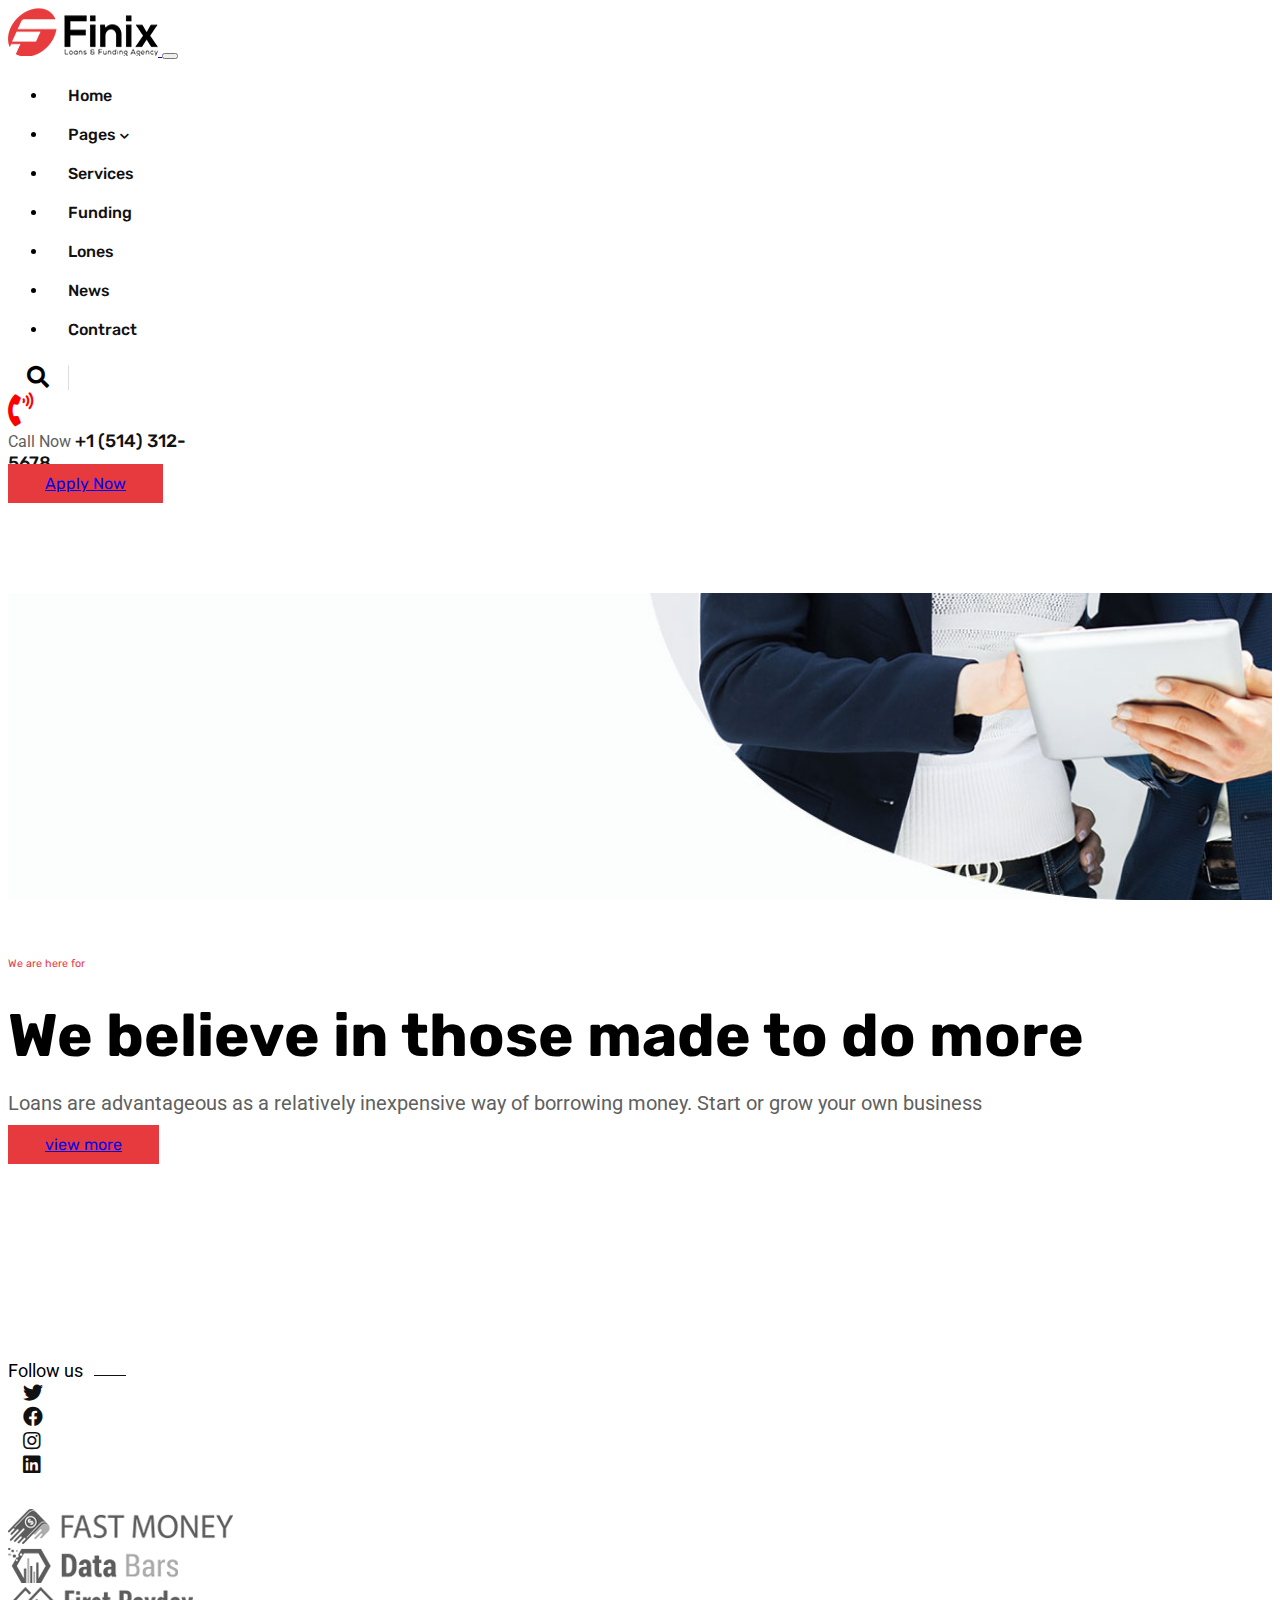
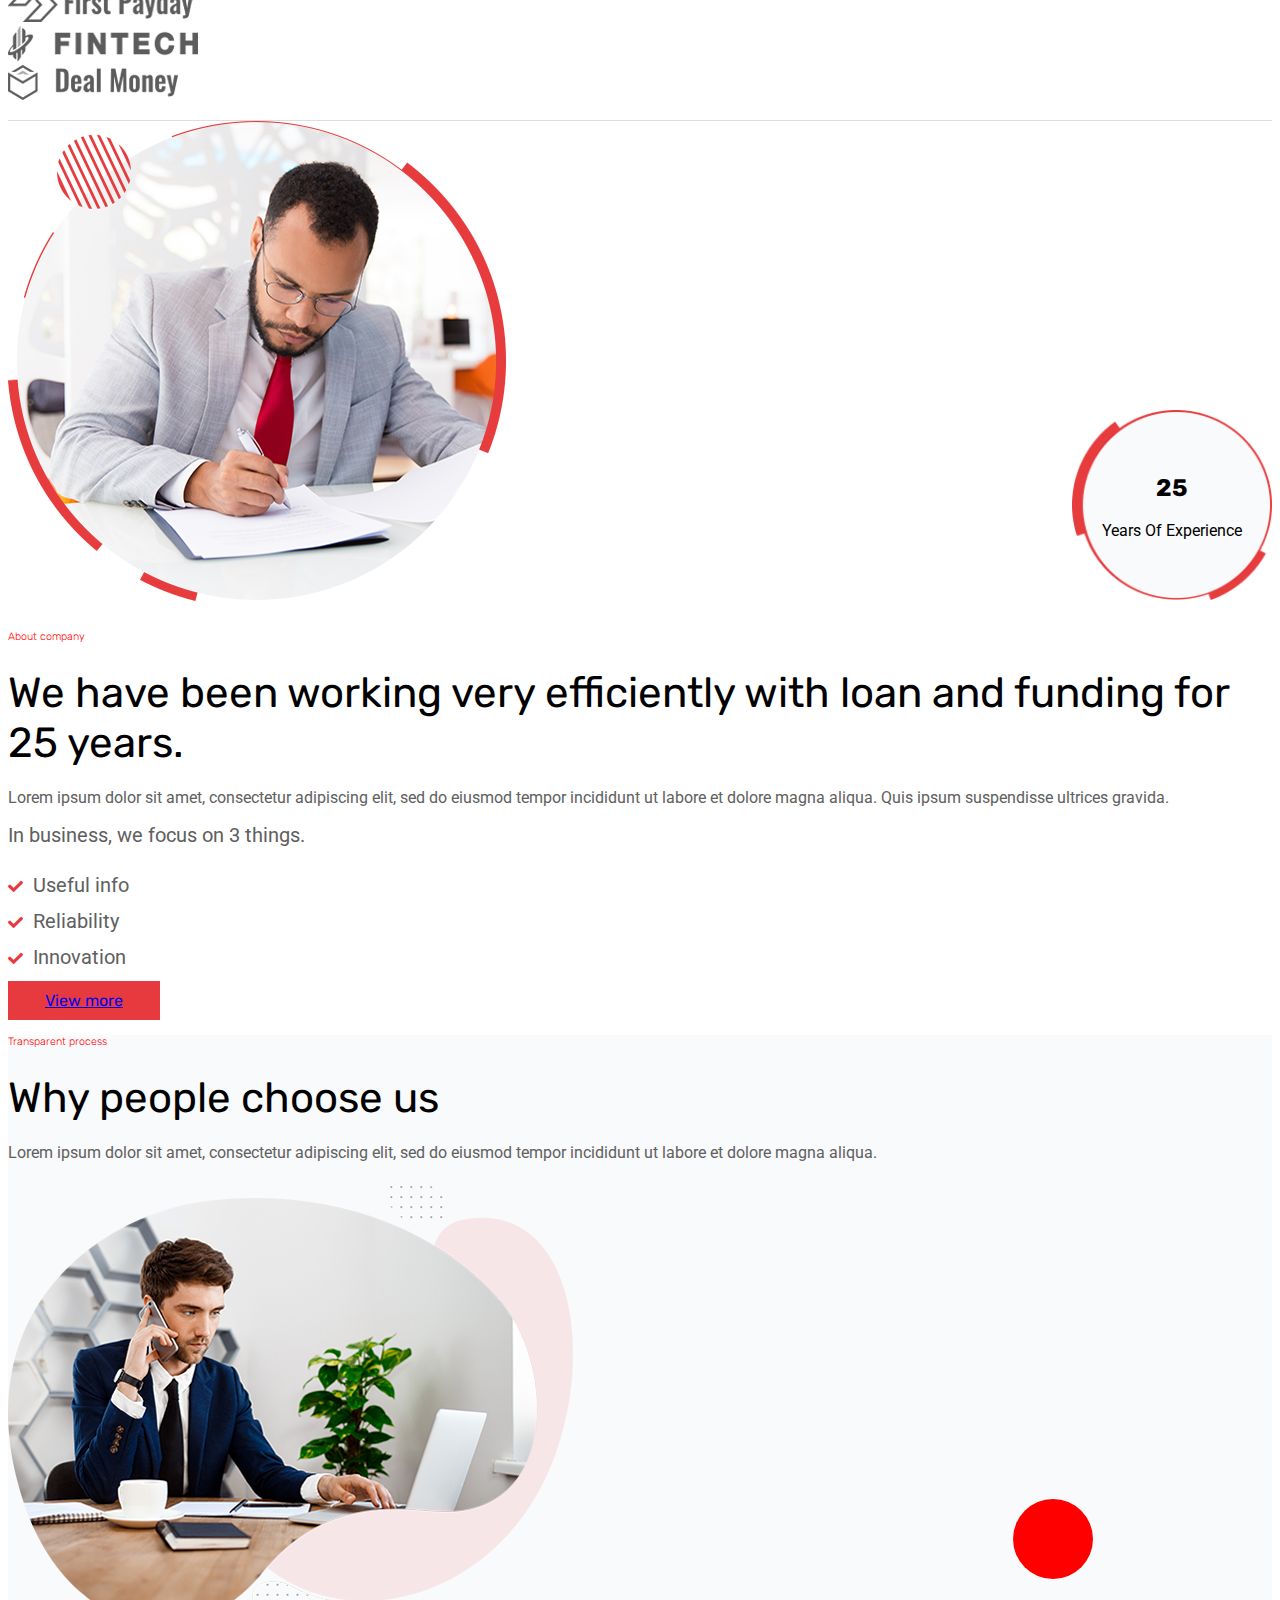
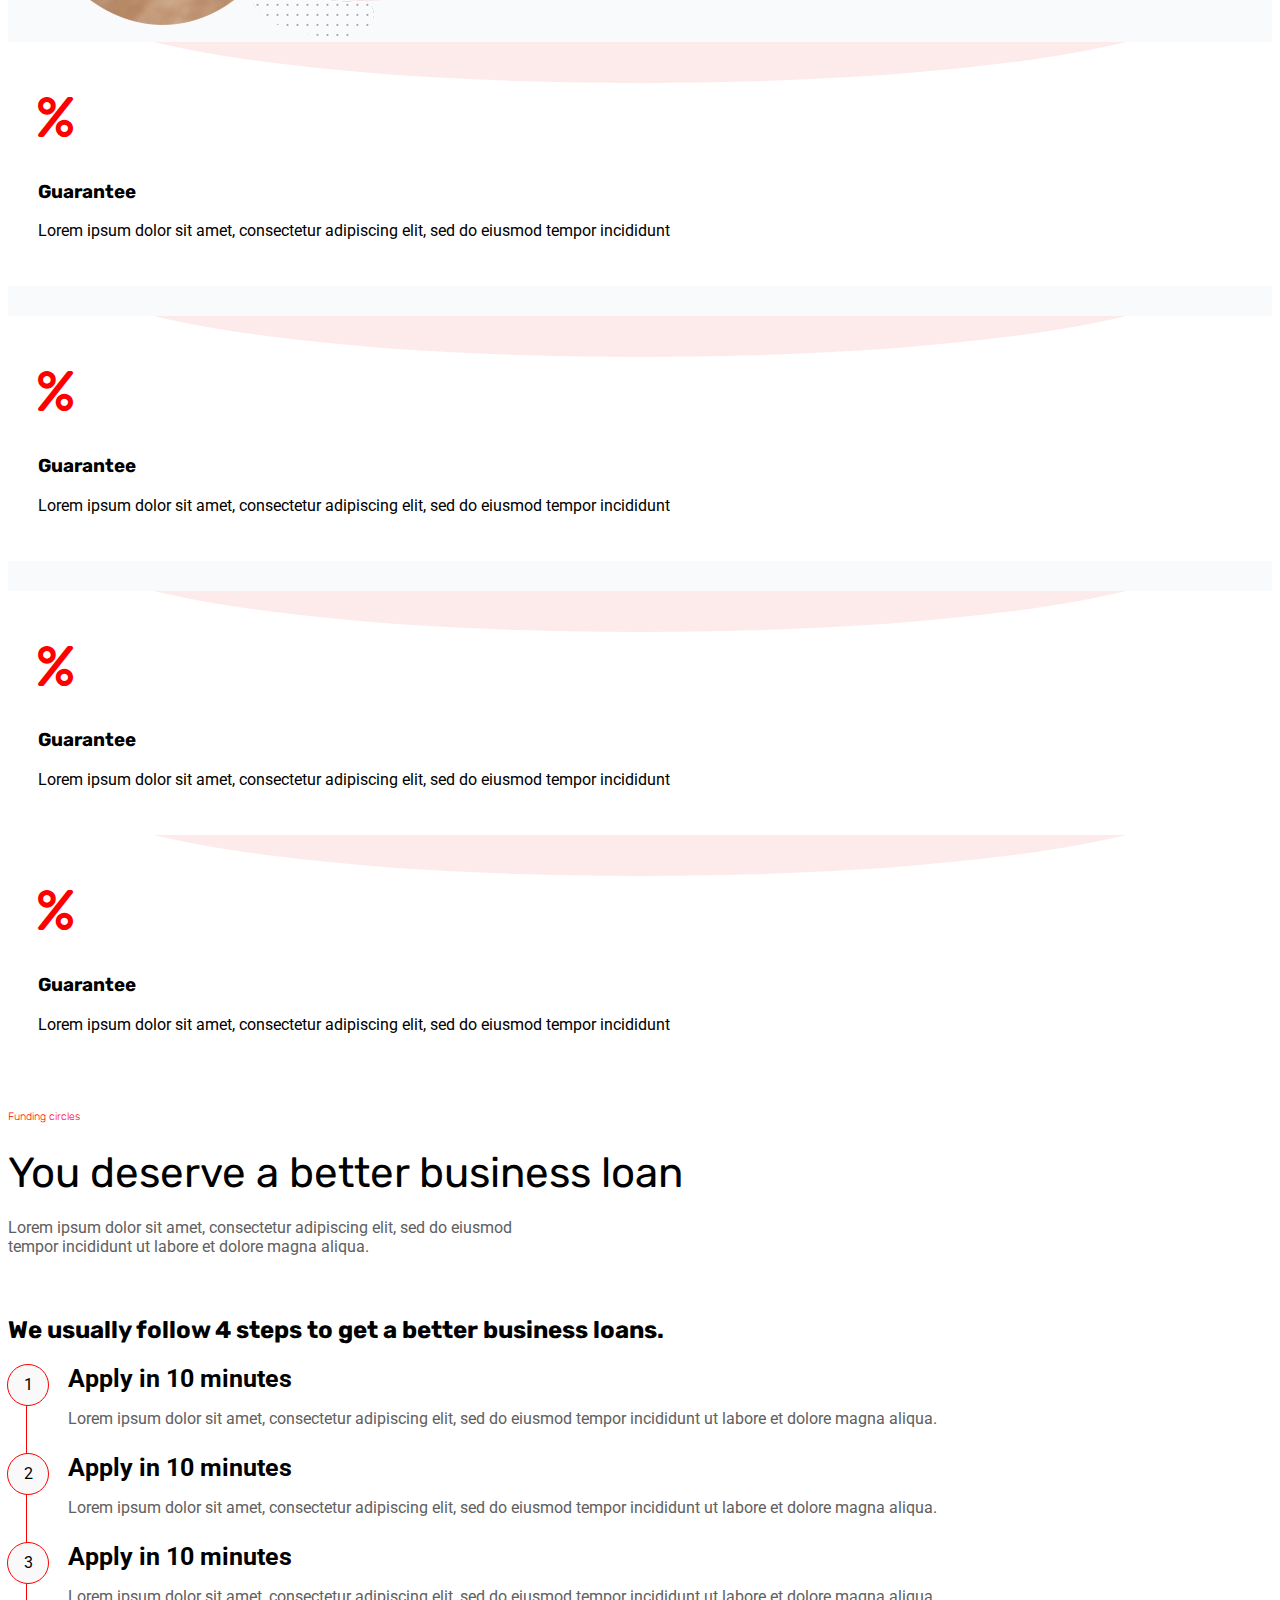
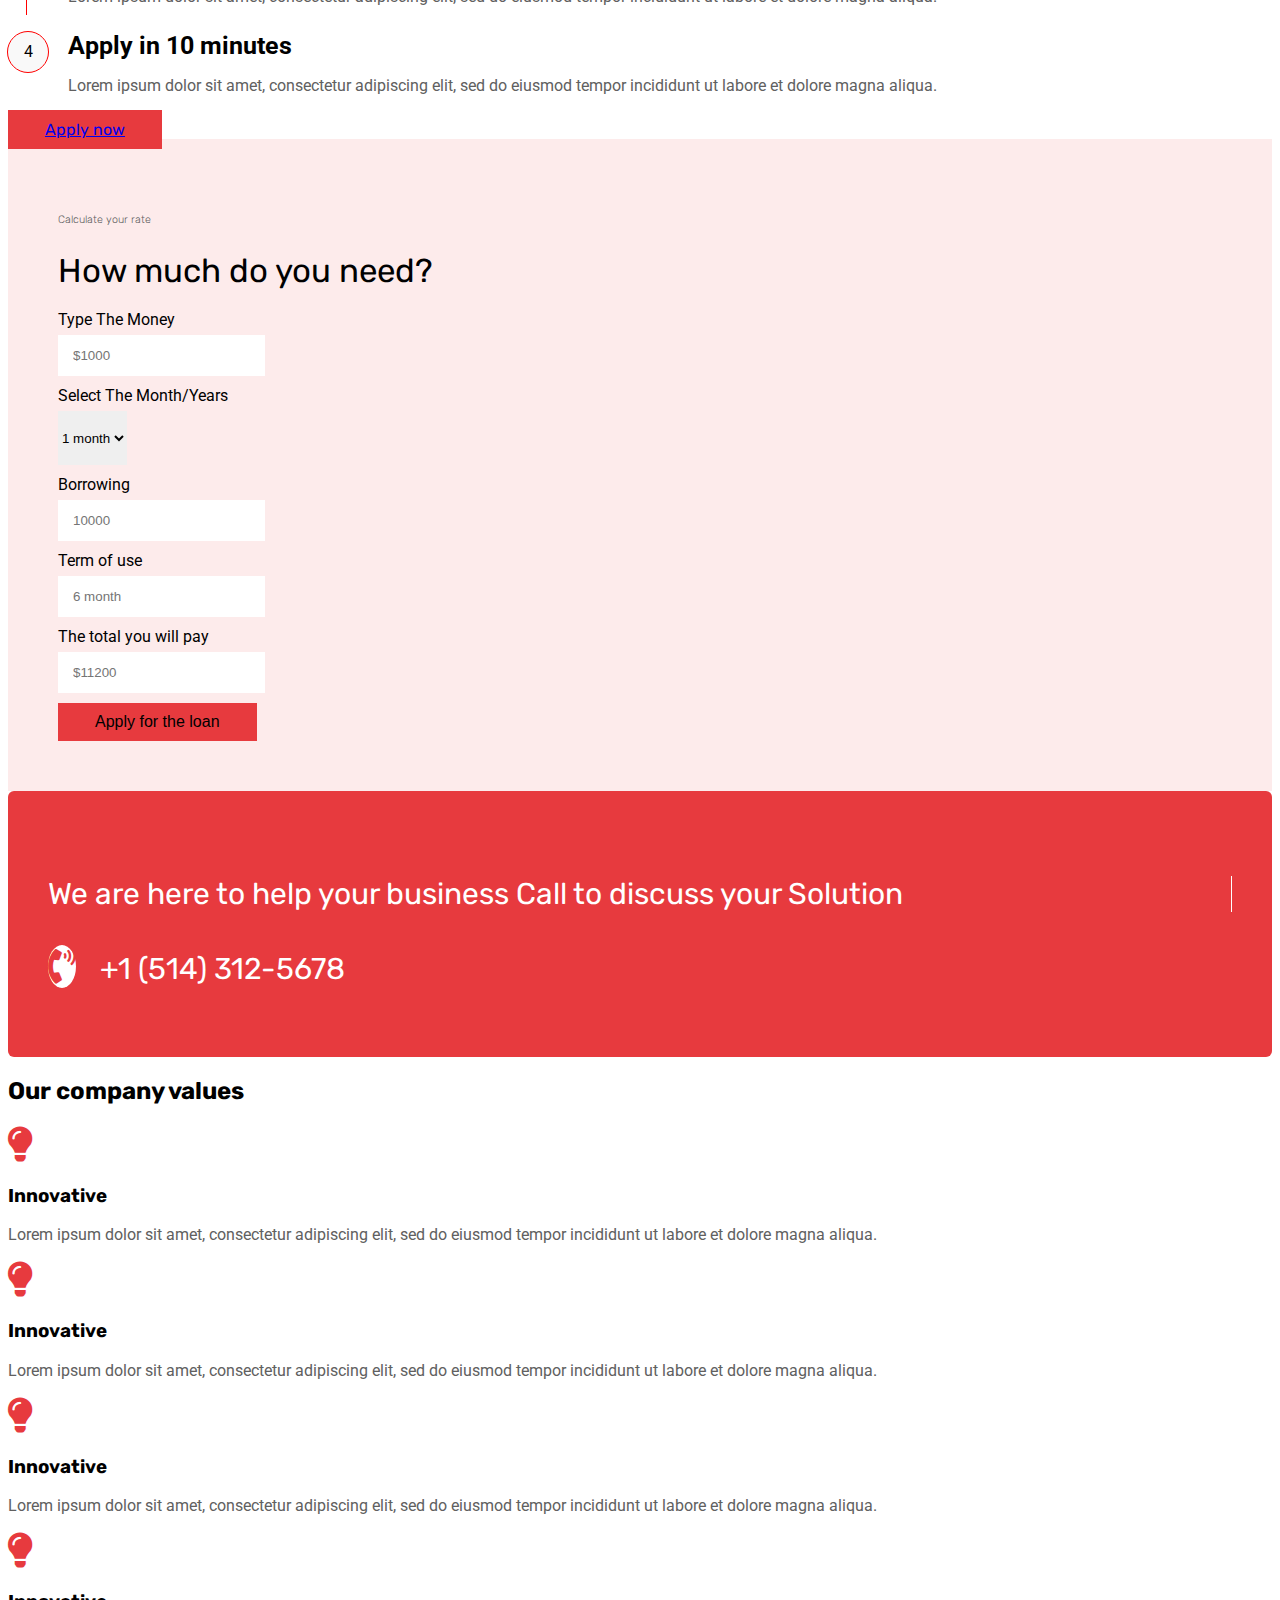
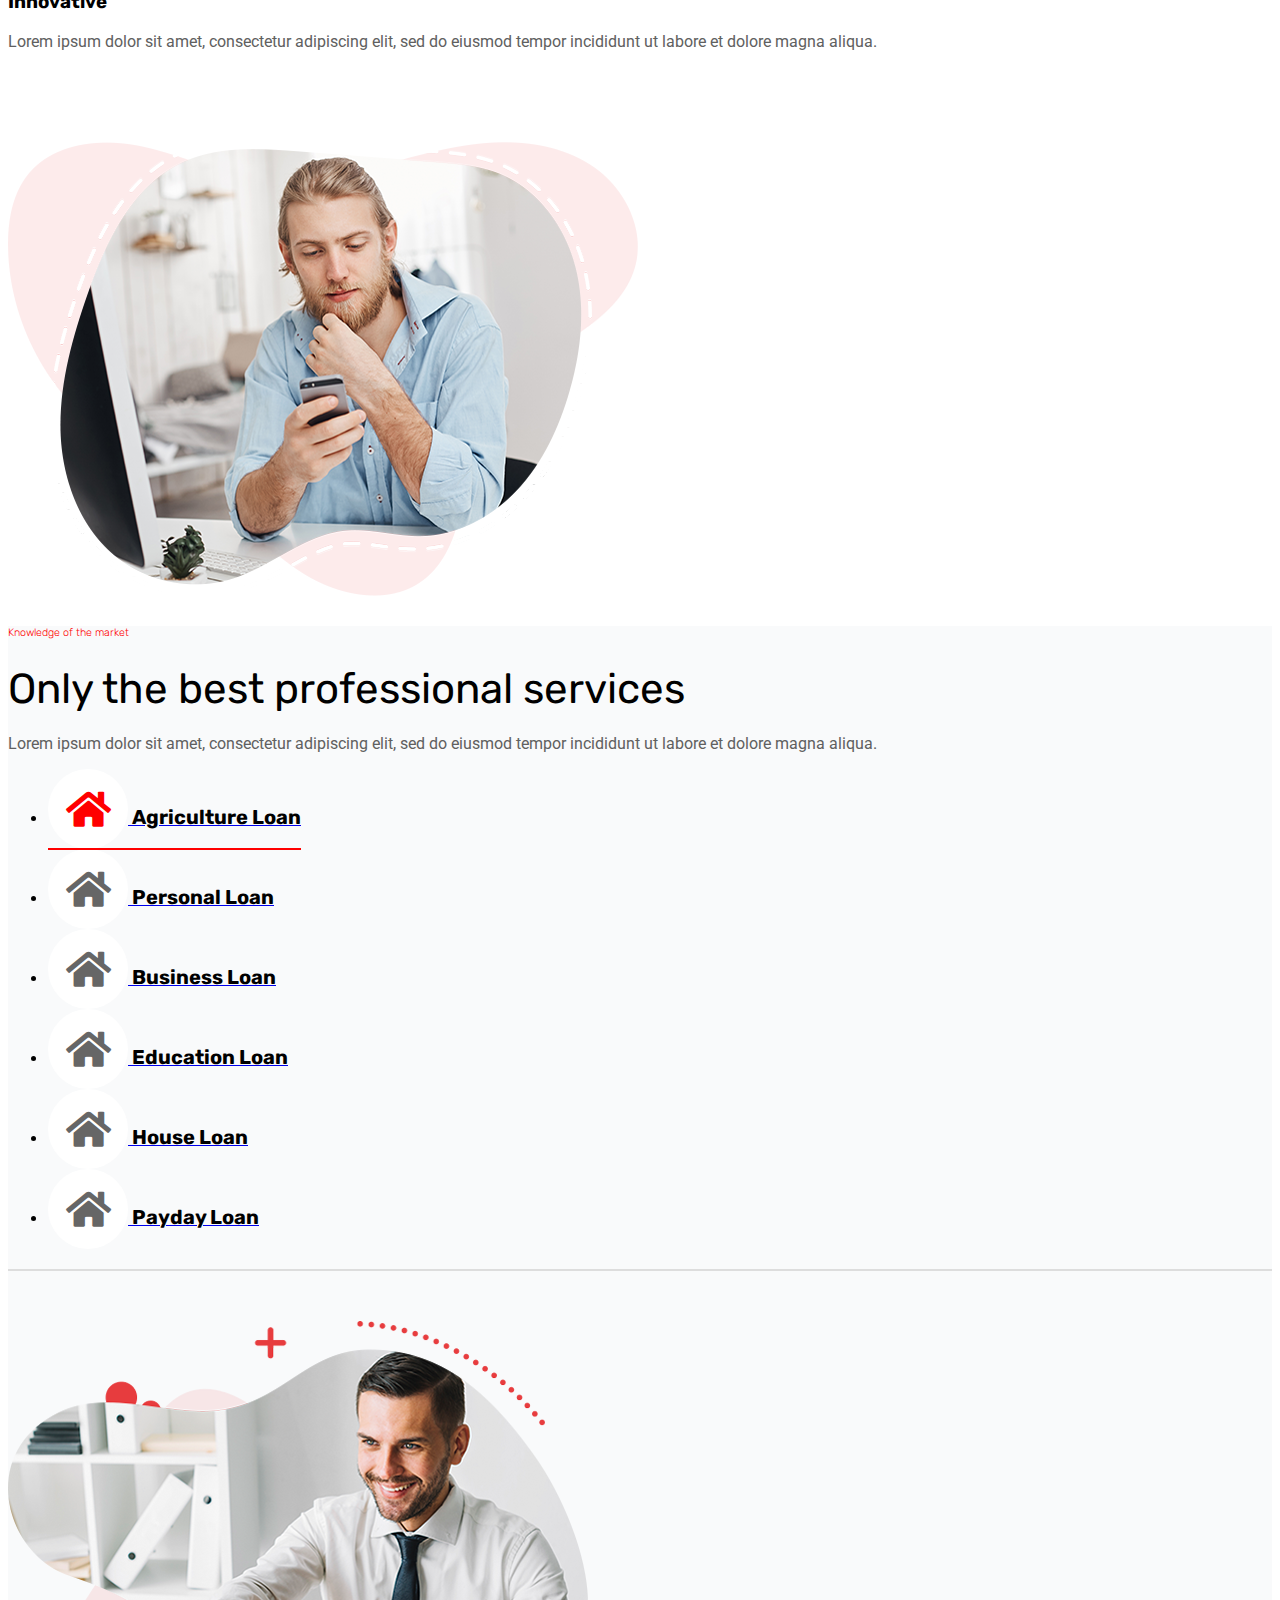
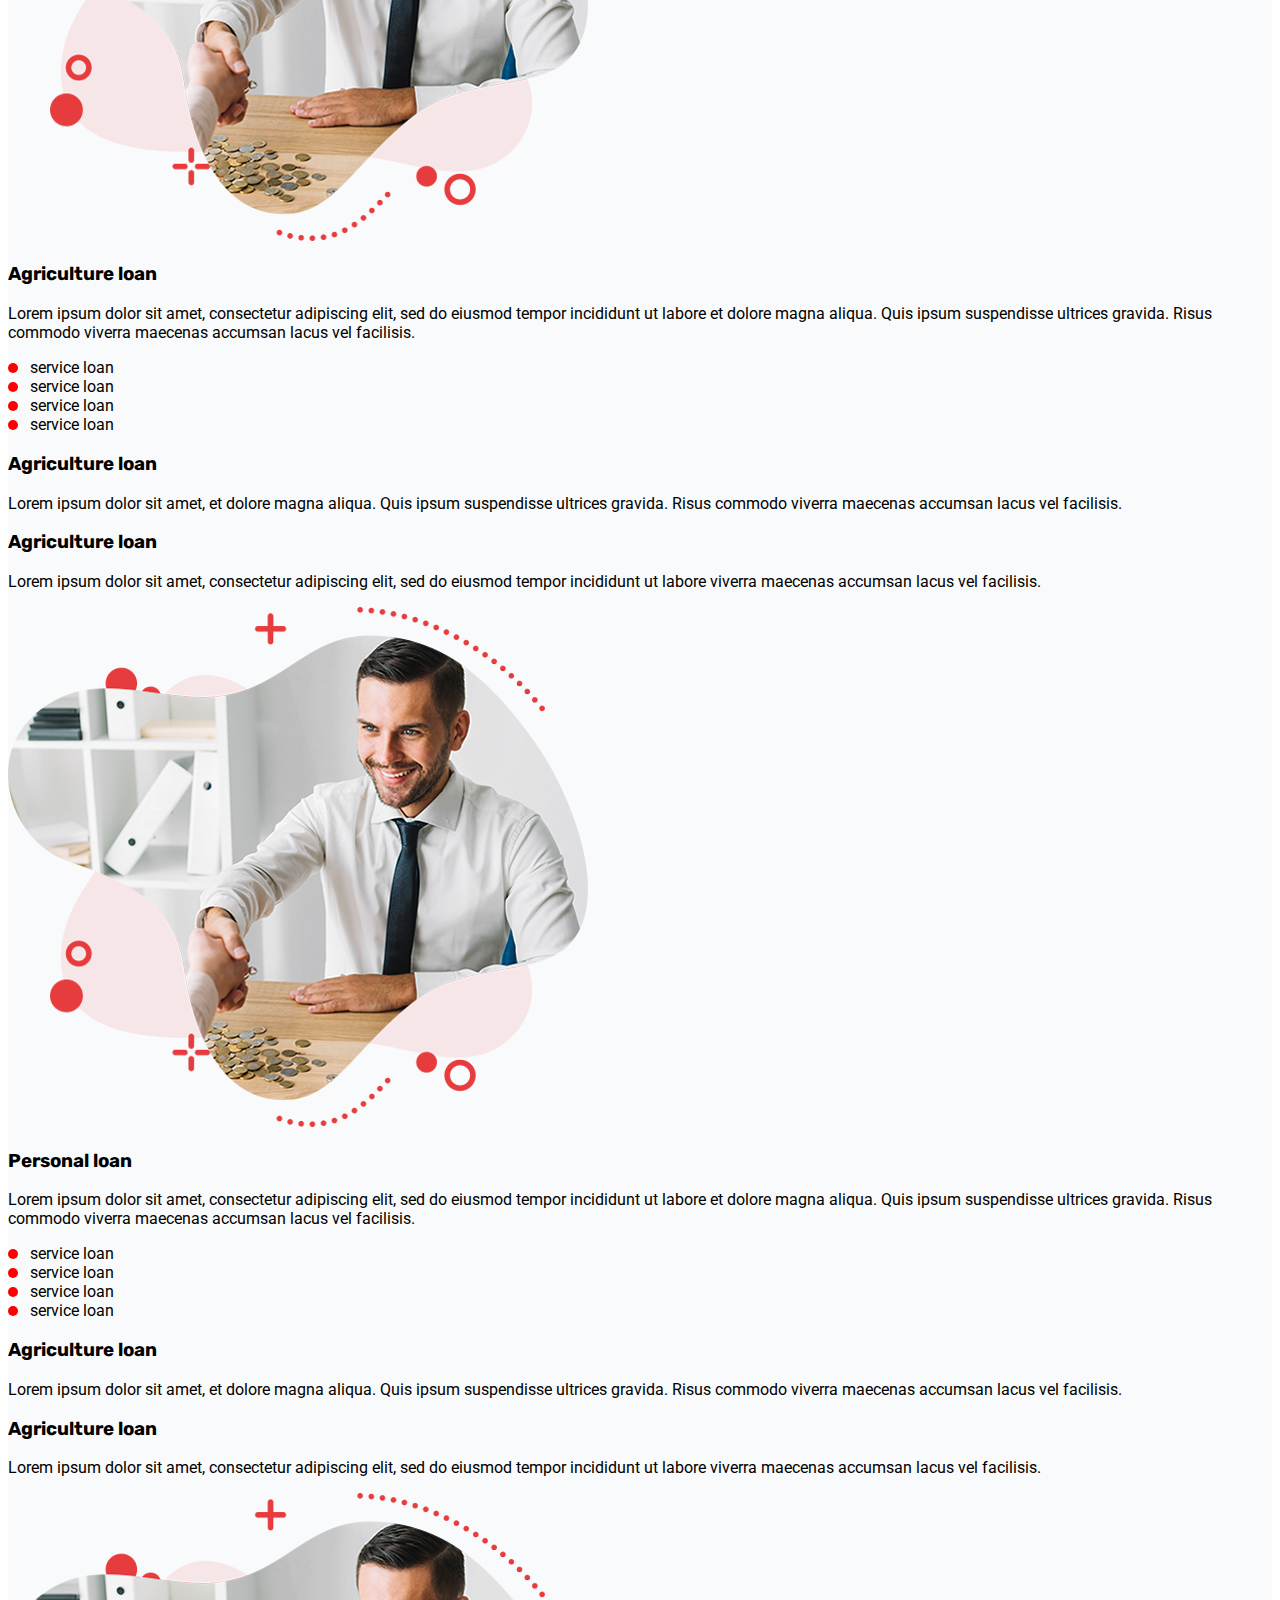
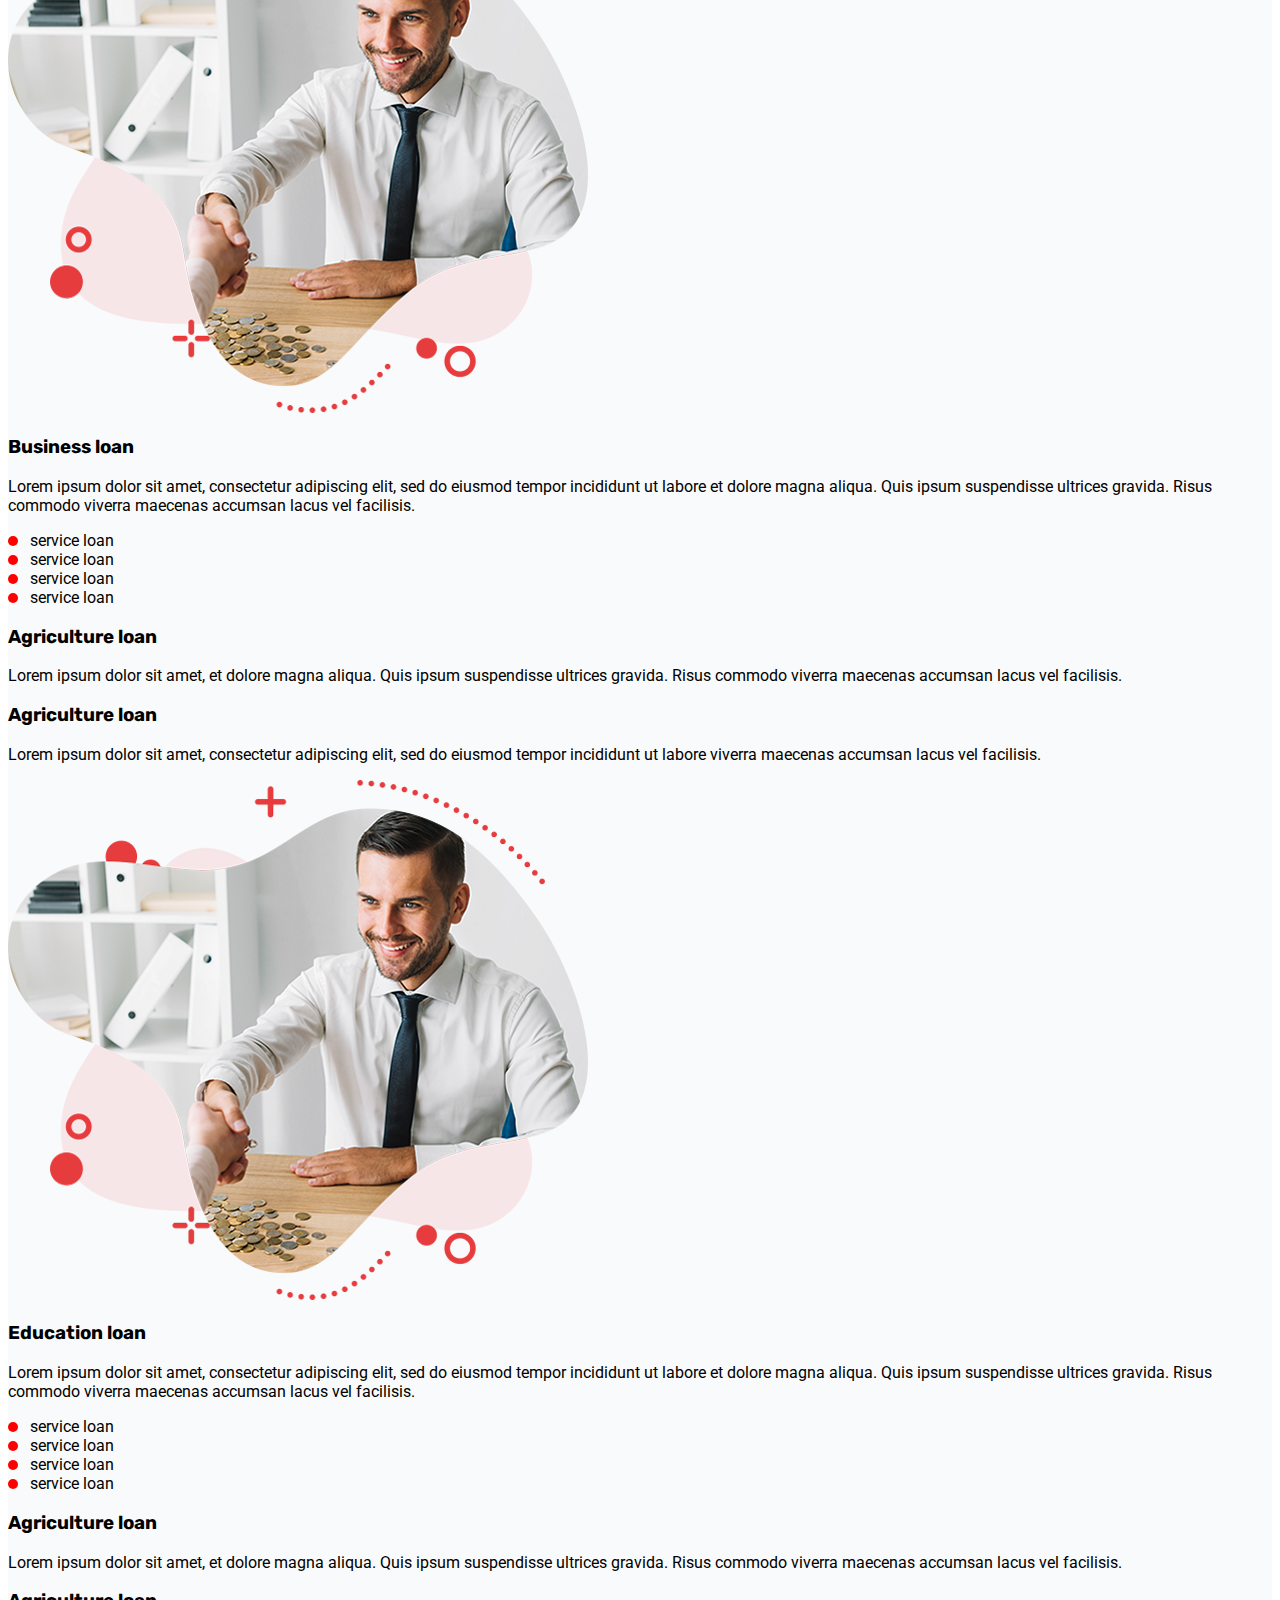
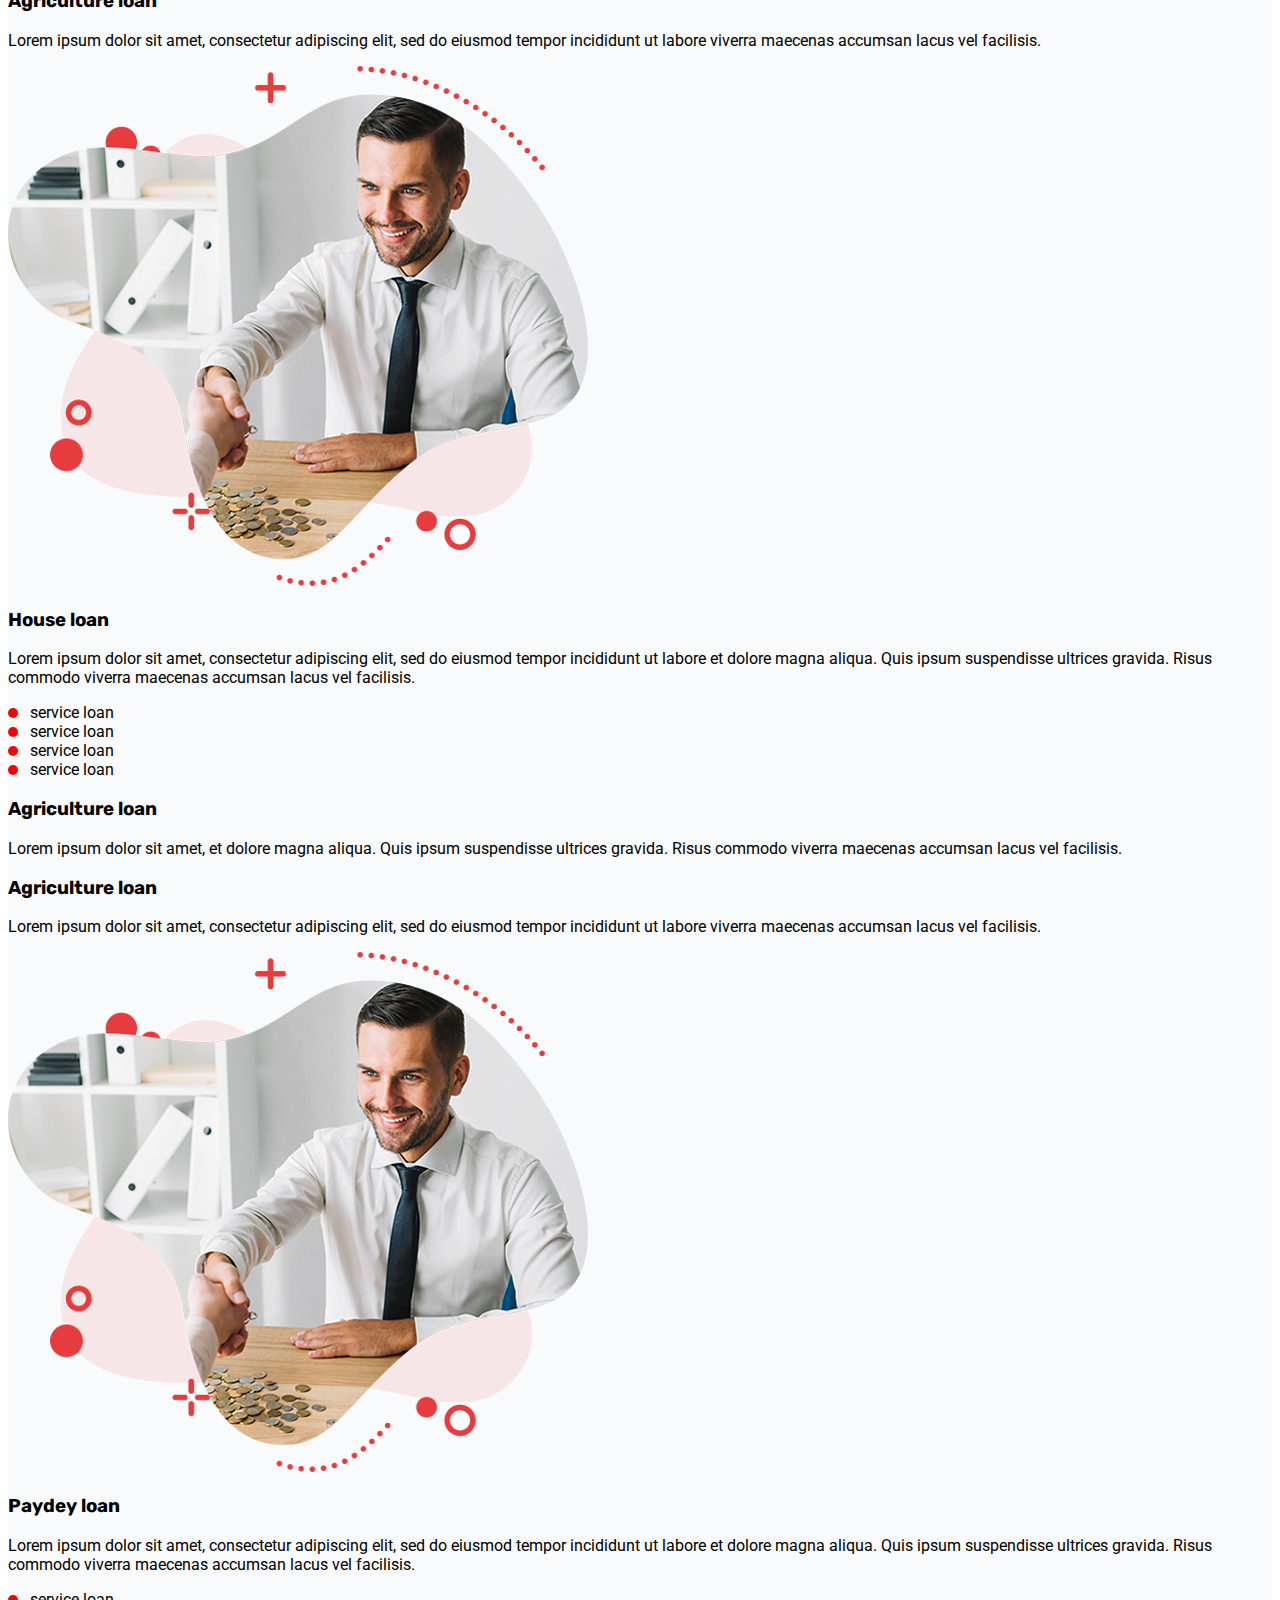
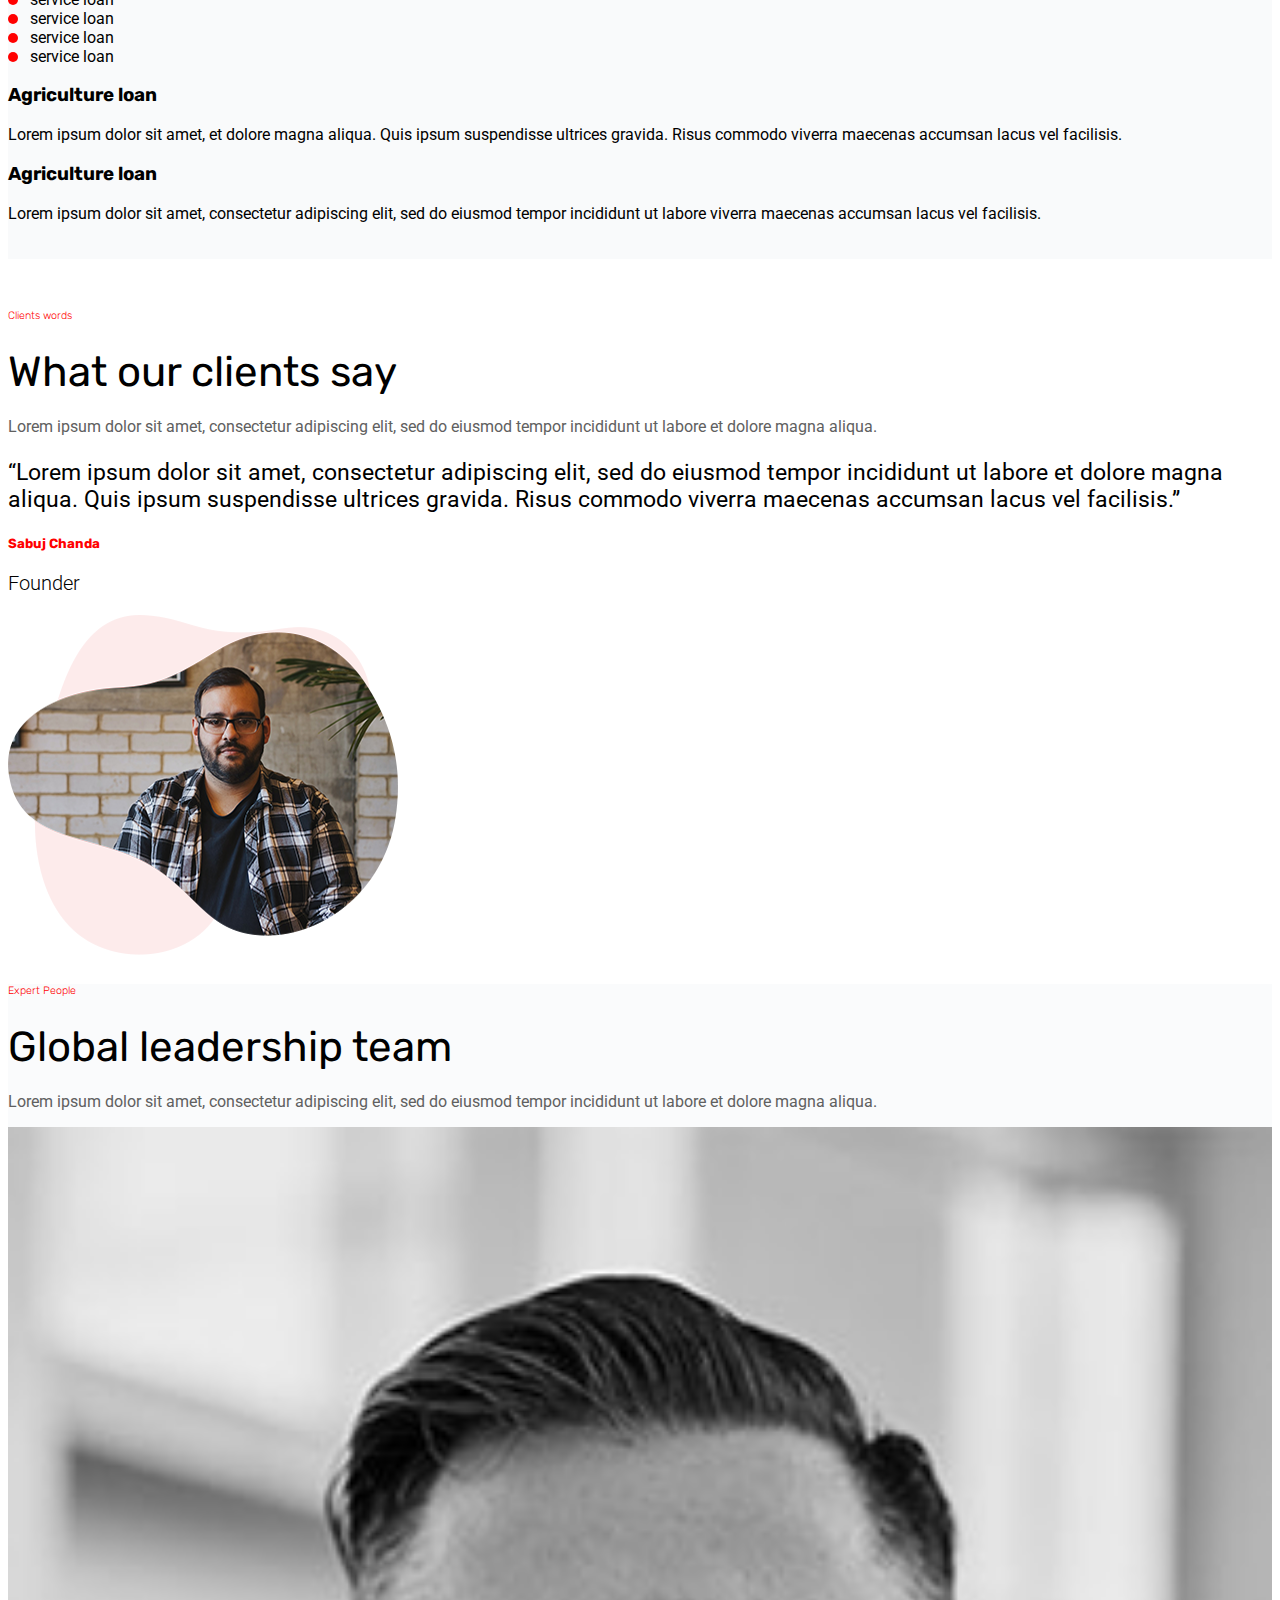
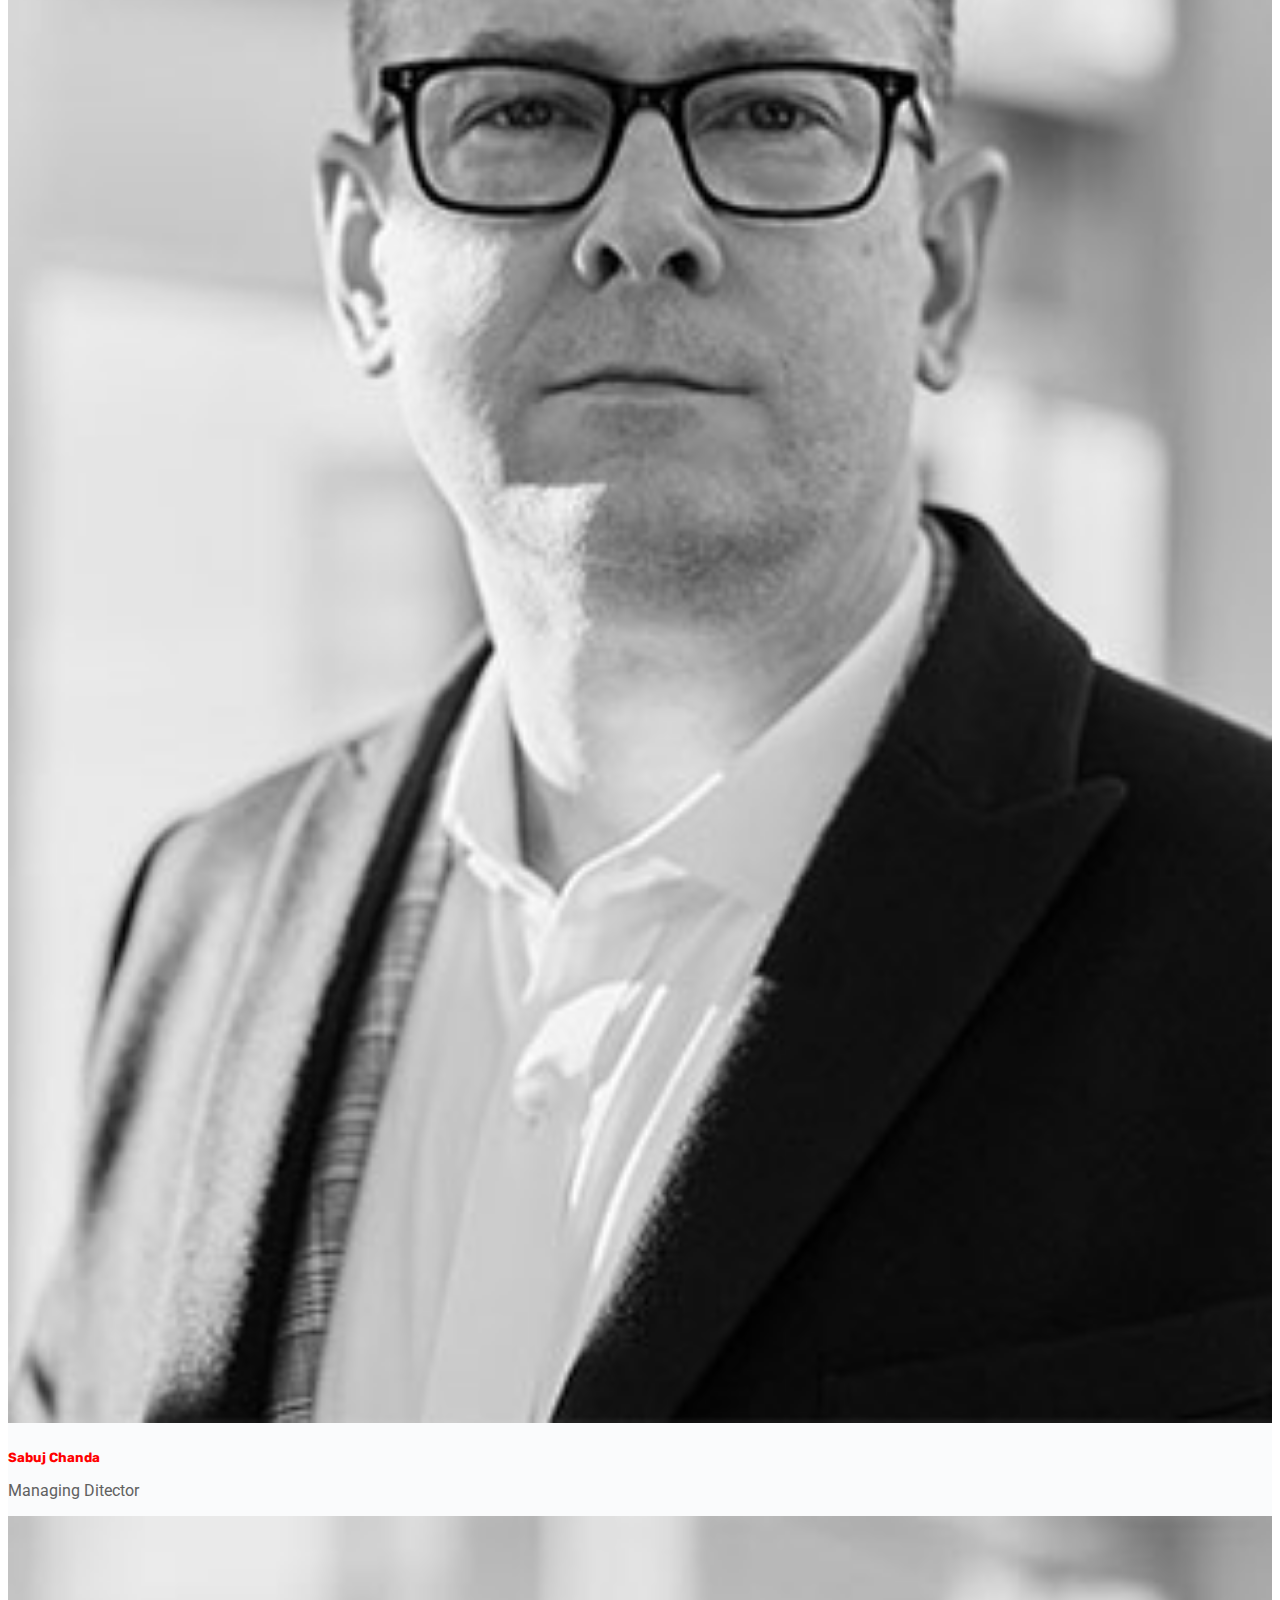
<file: index.html>
<!doctype html>
<html lang="en">
  <head>
    <!-- Required meta tags -->
    <meta charset="utf-8">
    <meta name="viewport" content="width=device-width, initial-scale=1">

    <!-- font-link -->
    <link href="https://fonts.googleapis.com/css2?family=Roboto:ital,wght@0,100;0,300;0,400;0,500;0,700;0,900;1,100;1,300;1,400;1,500;1,700;1,900&family=Rubik:ital,wght@0,300;0,400;0,500;0,600;0,700;0,800;0,900;1,300;1,400;1,500;1,600;1,700;1,800;1,900&display=swap" rel="stylesheet">

    <link rel="stylesheet" href="https://cdnjs.cloudflare.com/ajax/libs/font-awesome/5.15.3/css/all.min.css">

    <!-- Bootstrap CSS -->
    <link rel="stylesheet" href="https://stackpath.bootstrapcdn.com/bootstrap/5.0.0-alpha1/css/bootstrap.min.css" integrity="sha384-r4NyP46KrjDleawBgD5tp8Y7UzmLA05oM1iAEQ17CSuDqnUK2+k9luXQOfXJCJ4I" crossorigin="anonymous">

    <link rel="stylesheet" href="style.css">

    <title>Finix</title>
  </head>
  <body>

    <nav class="navbar navbar-expand-lg navbar-light main-header sticky-top">
      <div class="container-fluid">

        <a class="navbar-brand" href="#">
            <img src="img/logo.png" alt="">
        </a>

        <button class="navbar-toggler" type="button" data-toggle="collapse" data-target="#navbarSupportedContent" aria-controls="navbarSupportedContent" aria-expanded="false" aria-label="Toggle navigation">
          <span class="navbar-toggler-icon"></span>
        </button>

        <div class="collapse navbar-collapse" id="navbarSupportedContent">

            <ul class="navbar-nav ml-auto our-primary-menu">
                <li><a href="#">Home</a></li>
                <li><a href="#">Pages <span class="icon"><i class="fas fa-chevron-down"></i></span></a>
                  <ul>
                    <li><a href="#">Dropdown Item</a></li>
                    <li><a href="#">Dropdown Item</a></li>
                    <li><a href="#">Dropdown Item</a></li>
                    <li><a href="#">Dropdown Item</a></li>
                    <li><a href="#">Dropdown Item</a></li>
                    <li><a href="#">Dropdown Item</a></li>
                  </ul>
                </li>
                <li><a href="#">Services</a></li>
                <li><a href="#">Funding</a></li>
                <li><a href="#">Lones</a></li>
                <li><a href="#">News</a></li>
                <li><a href="#">Contract</a></li>
            </ul>

            <div class="header-info d-flex align-items-center">
                <div class="header-search">
                    <span><i class="fas fa-search"></i></span>
                </div>
                <div class="header-call clearfix">
                    <div class="header-call-icon float-left mr-3 h-100">
                        <span><i class="fas fa-phone-volume"></i></span>
                    </div>
                    <div class="header-call-info">
                        <span class="d-block">Call Now</span>
                        <a class="d-block" href="tel:+15143125678">+1 (514) 312-5678</a>
                    </div>
                </div>
                <div class="header-button">
                    <a href="#" class="btn btn-primary">Apply Now</a>
                </div>
            </div>

        </div>
      </div>
    </nav>

    <section class="slider-section">
      <div class="container-fluid">
        <div class="row">
          <div class="col-lg-6 slider-content-wrap">
            <div class="slider-content">
              <h6>We are here for</h6>
              <h1>We believe in those made to do more</h1>
              <p>Loans are advantageous as a relatively inexpensive way of borrowing money. Start or grow your own business</p>
              <a href="#" class="btn btn-primary">view more</a>
            </div>
            <div class="header-social">
              <ul class="d-flex">
                <li><span>Follow us</span></li>
                <li><a href="#"><i class="fab fa-twitter"></i></a></li>
                <li><a href="#"><i class="fab fa-facebook"></i></a></li>
                <li><a href="#"><i class="fab fa-instagram"></i></a></li>
                <li><a href="#"><i class="fab fa-linkedin"></i></a></li>
              </ul>
            </div>
          </div>
        </div>
      </div>
    </section>
    <section class="logo-section py-5">
      <div class="container">
        <div class="col-lg-12">
          <div class="client-logo">
            <ul class="d-flex justify-content-between">
              <li><a href="#"><img src="img/image1.png" alt=""></a></li>
              <li><a href="#"><img src="img/image2.png" alt=""></a></li>
              <li><a href="#"><img src="img/image3.png" alt=""></a></li>
              <li><a href="#"><img src="img/image4.png" alt=""></a></li>
              <li><a href="#"><img src="img/image5.png" alt=""></a></li>
            </ul>
          </div>
        </div>
      </div>
    </section>
    <section class="about-section py-5">
      <div class="container">
        <div class="row">
          <div class="col-lg-6">
            <div class="about-image">
              <img src="img/image44.png" alt="">
              <div class="about-img-text">
                <div class="about-text-inner">
                  <h2>25</h2>
                <p>Years Of Experience</p>
                </div>
              </div>
            </div>
          </div>
          <div class="col-lg-6">
            <div class="about-text">
              <div class="finix-text">
                <h6>About company</h6>
                <h2>We have been working very efficiently with loan and funding for 25 years.</h2>
                <p>Lorem ipsum dolor sit amet, consectetur adipiscing elit, sed do eiusmod tempor incididunt ut labore et dolore magna aliqua. Quis ipsum suspendisse ultrices gravida.</p>
                <strong>In business, we focus on 3 things.</strong>
                <ul>
                  <li>Useful info</li>
                  <li>Reliability</li>
                  <li>Innovation</li>
                </ul>
                <a href="#" class="btn btn-primary">View more</a>
              </div>
            </div>
          </div>
        </div>
      </div>
    </section>

    <section class="why-choose-us graybg py-5">
      <div class="container">
        <div class="row">
          <div class="col-lg-6">
            <div class="why-us-text">
              <div class="finix-text">
                <h6>Transparent process</h6>
                <h2>Why people choose us</h2>
                <p>Lorem ipsum dolor sit amet, consectetur adipiscing elit, sed do eiusmod tempor incididunt ut labore et dolore magna aliqua.</p>
                <img src="img/choose.png" alt="">
                <a href="#" class="play-animation-btn"><i class="far fa-play-circle"></i></a>
              </div>
            </div>
          </div>
          <div class="col-lg-6">
            <div class="row features-items">

              <div class="col-lg-6">
                <div class="features-item text-center mt-4">
                  <div class="ft-icon">
                    <i class="fas fa-percent"></i>
                  </div>
                  <h3>Guarantee</h3>
                  <p>Lorem ipsum dolor sit amet, consectetur adipiscing elit, sed do eiusmod tempor incididunt</p>
                </div>
              </div>
              <div class="col-lg-6">
                <div class="features-item text-center">
                  <div class="ft-icon">
                    <i class="fas fa-percent"></i>
                  </div>
                  <h3>Guarantee</h3>
                  <p>Lorem ipsum dolor sit amet, consectetur adipiscing elit, sed do eiusmod tempor incididunt</p>
                </div>
              </div>
              <div class="col-lg-6">
                <div class="features-item text-center">
                  <div class="ft-icon">
                    <i class="fas fa-percent"></i>
                  </div>
                  <h3>Guarantee</h3>
                  <p>Lorem ipsum dolor sit amet, consectetur adipiscing elit, sed do eiusmod tempor incididunt</p>
                </div>
              </div>
              <div class="col-lg-6">
                <div class="features-item text-center mtop4">
                  <div class="ft-icon">
                    <i class="fas fa-percent"></i>
                  </div>
                  <h3>Guarantee</h3>
                  <p>Lorem ipsum dolor sit amet, consectetur adipiscing elit, sed do eiusmod tempor incididunt</p>
                </div>
              </div>
             
            </div>

          </div>
        </div>
      </div>
    </section>

    <section class="text-section py-5">
      <div class="container">
        <div class="row">
          <div class="col-lg-12">
            <div class="finix-text text-center">
              <h6>Funding circles</h6>
              <h2>You deserve a better business loan</h2>
              <p>Lorem ipsum dolor sit amet, consectetur adipiscing elit, sed do eiusmod <br>tempor incididunt ut labore et dolore magna aliqua.</p>
            </div>
          </div>
        </div>
      </div>
    </section>

    <section class="apply-now-section py-5">
      <div class="container">
        <div class="row">
          <div class="col-lg-6">
            <div class="apply-now-left-text">
              <h2 class="mb-4">We usually follow 4 steps to get a better business loans.</h2>
              <div class="stop-timeline">
              <ul>
                <li data-counter="1">
                  <strong>Apply in 10 minutes</strong>
                  <p>Lorem ipsum dolor sit amet, consectetur adipiscing elit, sed do eiusmod tempor incididunt ut labore et dolore magna aliqua.</p>
                </li>
                <li data-counter="2">
                  <strong>Apply in 10 minutes</strong>
                  <p>Lorem ipsum dolor sit amet, consectetur adipiscing elit, sed do eiusmod tempor incididunt ut labore et dolore magna aliqua.</p>
                </li>
                <li data-counter="3">
                  <strong>Apply in 10 minutes</strong>
                  <p>Lorem ipsum dolor sit amet, consectetur adipiscing elit, sed do eiusmod tempor incididunt ut labore et dolore magna aliqua.</p>
                </li>
                <li data-counter="4">
                  <strong>Apply in 10 minutes</strong>
                  <p>Lorem ipsum dolor sit amet, consectetur adipiscing elit, sed do eiusmod tempor incididunt ut labore et dolore magna aliqua.</p>
                </li>
              </ul>
              </div>
              <a href="#" class="btn btn-primary mt-2">Apply now</a>
            </div>
          </div>
          <div class="col-lg-6">
            <div class="calculation-rate">
              <div class="finix-text text-center mb-3">
                <h6>Calculate your rate</h6>
                <h2>How much do you need?</h2>
              </div>
              <div class="calculation-form">
                <form action="#">

                 <div class="form-group">
                   <label for="type-money">Type The Money</label>
                   <input type="text"
                     class="form-control" name="" id="type-money" aria-describedby="helpId" placeholder="$1000">
                 </div>

                 <div class="form-group">
                   <label for="type-month">Select The Month/Years</label>
                   <select id="type-month" class="form-select" aria-label="Default select example">
                    <option selected>1 month</option>
                    <option value="1">2 month</option>
                    <option value="2">3 month</option>
                    <option value="3">4 month</option>
                    <option value="3">5 month</option>
                    <option value="3">6 month</option>
                    <option value="3">1 year</option>
                    <option value="3">2 year</option>
                  </select>
                 </div>

                 <div class="form-group">
                   <label for="type-bro">Borrowing</label>
                   <input type="text"
                     class="form-control" name="" id="type-bro" aria-describedby="helpId" placeholder="10000">
                 </div>
                 <div class="form-group">
                   <label for="type-term">Term of use</label>
                   <input type="text"
                     class="form-control" name="" id="type-term" aria-describedby="helpId" placeholder="6 month">
                 </div>
                 <div class="form-group">
                   <label for="type-total">The total you will pay</label>
                   <input type="text"
                     class="form-control" name="" id="type-total" aria-describedby="helpId" placeholder="$11200">
                 </div>

                 <button class="btn btn-primary w-100 mt-4">Apply for the loan</button>

                </form>
              </div>
            </div>
          </div>
        </div>
      </div>
    </section>

    <section class="call-to-action py-5">
      <div class="container">
        <div class="call-to-ac-bg">
          <div class="row">
            <div class="col-lg-7">
              <div class="col-to-action-text">
                <h2>We are here to help your business Call to discuss your Solution</h2>
              </div>
            </div>
            <div class="col-lg-5">
             <div class="coll-to-ac-phone d-flex">
              <span><i class="fas fa-phone-volume"></i></span>
              <a class="d-block" href="tel:+15143125678">+1 (514) 312-5678</a>
             </div>
            </div>
          </div>
        </div>
      </div>
    </section>

    <section class="our-company-values py-5">
      <div class="container">
        <div class="row">
          <div class="col-lg-6">
            <div class="company-value">
              <h2 class="mb-4">Our company values</h2>

              <div class="valus-item d-flex">
                <div class="value-icon">
                  <span><i class="fas fa-lightbulb    "></i></span>
                </div>
                <div class="value-text">
                  <h3>Innovative</h3>
                  <p>Lorem ipsum dolor sit amet, consectetur adipiscing elit, sed do eiusmod tempor incididunt ut labore et dolore magna aliqua.</p>
                </div>
              </div>
              <div class="valus-item d-flex">
                <div class="value-icon">
                  <span><i class="fas fa-lightbulb    "></i></span>
                </div>
                <div class="value-text">
                  <h3>Innovative</h3>
                  <p>Lorem ipsum dolor sit amet, consectetur adipiscing elit, sed do eiusmod tempor incididunt ut labore et dolore magna aliqua.</p>
                </div>
              </div>
              <div class="valus-item d-flex">
                <div class="value-icon">
                  <span><i class="fas fa-lightbulb    "></i></span>
                </div>
                <div class="value-text">
                  <h3>Innovative</h3>
                  <p>Lorem ipsum dolor sit amet, consectetur adipiscing elit, sed do eiusmod tempor incididunt ut labore et dolore magna aliqua.</p>
                </div>
              </div>
              <div class="valus-item d-flex">
                <div class="value-icon">
                  <span><i class="fas fa-lightbulb    "></i></span>
                </div>
                <div class="value-text">
                  <h3>Innovative</h3>
                  <p>Lorem ipsum dolor sit amet, consectetur adipiscing elit, sed do eiusmod tempor incididunt ut labore et dolore magna aliqua.</p>
                </div>
              </div>

            </div>
          </div>
          <div class="col-lg-6">
            <div class="company-image">
              <a href="#"><img src="img/company2.png" alt=""></a>
            </div>
          </div>
        </div>
      </div>
    </section>

    <section class="services-section py-5">
      <div class="container">
        <div class="row">
          <div class="col-lg-2"></div>
          <div class="col-lg-8">
            <div class="finix-text text-center">
              <h6>Knowledge of the market</h6>
              <h2>Only the best professional services</h2>
              <p class="w-75 m-auto">Lorem ipsum dolor sit amet, consectetur adipiscing elit, sed do eiusmod tempor incididunt ut labore et dolore magna aliqua.</p>
            </div>
          </div>
          <div class="col-lg-2"></div>
        </div>
        <div class="row">
          <div class="col-lg-12">
            <div class="service-tap mt-5">

                <ul class="nav  mb-3 text-center servicess-tab-item" id="pills-tab" role="tablist">
                  <li class="nav-item">
                    <a class="nav-link active text-center" id="pills-home-tab" data-toggle="pill" href="#pills-Agriculture" role="tab" aria-controls="pills-home" aria-selected="true">
                      <span class="d-block"> <i class="fas fa-home    "></i></span>
                      <strong class="d-block">Agriculture Loan</strong>
                    </a>
                  </li>
                  <li class="nav-item">
                    <a class="nav-link text-center" id="pills-profile-tab" data-toggle="pill" href="#pills-Personal" role="tab" aria-controls="pills-profile" aria-selected="false">
                      <span class="d-block"> <i class="fas fa-home    "></i></span>
                      <strong class="d-block">Personal Loan</strong>
                    </a>
                  </li>
                  <li class="nav-item">
                    <a class="nav-link text-center" id="pills-contact-tab" data-toggle="pill" href="#pills-Business" role="tab" aria-controls="pills-contact" aria-selected="false">
                      <span class="d-block"> <i class="fas fa-home    "></i></span>
                      <strong class="d-block">Business Loan</strong>
                    </a>
                  </li>
                  <li class="nav-item">
                    <a class="nav-link text-center" id="pills-contact-tab" data-toggle="pill" href="#pills-Education" role="tab" aria-controls="pills-contact" aria-selected="false">
                      <span class="d-block"> <i class="fas fa-home    "></i></span>
                      <strong class="d-block">Education Loan</strong>
                    </a>
                  </li>
                  <li class="nav-item">
                    <a class="nav-link text-center" id="pills-contact-tab" data-toggle="pill" href="#pills-House" role="tab" aria-controls="pills-contact" aria-selected="false">
                      <span class="d-block"> <i class="fas fa-home    "></i></span>
                      <strong class="d-block">House Loan</strong>
                    </a>
                  </li>
                  <li class="nav-item">
                    <a class="nav-link text-center" id="pills-contact-tab" data-toggle="pill" href="#pills-Payday" role="tab" aria-controls="pills-contact" aria-selected="false">
                      <span class="d-block"> <i class="fas fa-home    "></i></span>
                      <strong class="d-block">Payday Loan</strong>
                    </a>
                  </li>
                </ul>
                <div class="tab-content" id="pills-tabcontent">
                  <div class="tab-pane fade show active" id="pills-Agriculture" role="tabpanel" aria-labelledby="pills-home-tab">

                    <div class="servicess-tab-content">
                      <div class="row">
                        <div class="col-lg-6">
                          <div class="service-image">
                            <img src="img/services-tab.png" alt="">
                          </div>
                        </div>
                        <div class="col-lg-6">
                          <div class="services-text">
                            <h3>Agriculture loan</h3>
                            <p>Lorem ipsum dolor sit amet, consectetur adipiscing elit, sed do eiusmod tempor incididunt ut labore et dolore magna aliqua. Quis ipsum suspendisse ultrices gravida. Risus commodo viverra maecenas accumsan lacus vel facilisis.</p>
                            <ul>
                              <li>service loan</li>
                              <li>service loan</li>
                              <li>service loan</li>
                              <li>service loan</li>
                            </ul>
                            <h3>Agriculture loan</h3>
                            <p>Lorem ipsum dolor sit amet,  et dolore magna aliqua. Quis ipsum suspendisse ultrices gravida. Risus commodo viverra maecenas accumsan lacus vel facilisis.</p>
                            <h3>Agriculture loan</h3>
                            <p>Lorem ipsum dolor sit amet, consectetur adipiscing elit, sed do eiusmod tempor incididunt ut labore viverra maecenas accumsan lacus vel facilisis.</p>
                          </div>
                        </div>
                      </div>
                    </div>
                   
                  </div>
                  <div class="tab-pane fade" id="pills-Personal" role="tabpanel" aria-labelledby="pills-profile-tab">                   <div class="servicess-tab-content">
                    <div class="row">
                      <div class="col-lg-6">
                        <div class="service-image">
                          <img src="img/services-tab.png" alt="">
                        </div>
                      </div>
                      <div class="col-lg-6">
                        <div class="services-text">
                          <h3>Personal loan</h3>
                          <p>Lorem ipsum dolor sit amet, consectetur adipiscing elit, sed do eiusmod tempor incididunt ut labore et dolore magna aliqua. Quis ipsum suspendisse ultrices gravida. Risus commodo viverra maecenas accumsan lacus vel facilisis.</p>
                          <ul>
                            <li>service loan</li>
                            <li>service loan</li>
                            <li>service loan</li>
                            <li>service loan</li>
                          </ul>
                          <h3>Agriculture loan</h3>
                          <p>Lorem ipsum dolor sit amet,  et dolore magna aliqua. Quis ipsum suspendisse ultrices gravida. Risus commodo viverra maecenas accumsan lacus vel facilisis.</p>
                          <h3>Agriculture loan</h3>
                          <p>Lorem ipsum dolor sit amet, consectetur adipiscing elit, sed do eiusmod tempor incididunt ut labore viverra maecenas accumsan lacus vel facilisis.</p>
                        </div>
                      </div>
                    </div>
                  </div></div>
                  <div class="tab-pane fade" id="pills-Business" role="tabpanel" aria-labelledby="pills-contact-tab">                   <div class="servicess-tab-content">
                    <div class="row">
                      <div class="col-lg-6">
                        <div class="service-image">
                          <img src="img/services-tab.png" alt="">
                        </div>
                      </div>
                      <div class="col-lg-6">
                        <div class="services-text">
                          <h3>Business loan</h3>
                          <p>Lorem ipsum dolor sit amet, consectetur adipiscing elit, sed do eiusmod tempor incididunt ut labore et dolore magna aliqua. Quis ipsum suspendisse ultrices gravida. Risus commodo viverra maecenas accumsan lacus vel facilisis.</p>
                          <ul>
                            <li>service loan</li>
                            <li>service loan</li>
                            <li>service loan</li>
                            <li>service loan</li>
                          </ul>
                          <h3>Agriculture loan</h3>
                          <p>Lorem ipsum dolor sit amet,  et dolore magna aliqua. Quis ipsum suspendisse ultrices gravida. Risus commodo viverra maecenas accumsan lacus vel facilisis.</p>
                          <h3>Agriculture loan</h3>
                          <p>Lorem ipsum dolor sit amet, consectetur adipiscing elit, sed do eiusmod tempor incididunt ut labore viverra maecenas accumsan lacus vel facilisis.</p>
                        </div>
                      </div>
                    </div>
                  </div></div>
                  <div class="tab-pane fade" id="pills-Education" role="tabpanel" aria-labelledby="pills-contact-tab">                   <div class="servicess-tab-content">
                    <div class="row">
                      <div class="col-lg-6">
                        <div class="service-image">
                          <img src="img/services-tab.png" alt="">
                        </div>
                      </div>
                      <div class="col-lg-6">
                        <div class="services-text">
                          <h3>Education loan</h3>
                          <p>Lorem ipsum dolor sit amet, consectetur adipiscing elit, sed do eiusmod tempor incididunt ut labore et dolore magna aliqua. Quis ipsum suspendisse ultrices gravida. Risus commodo viverra maecenas accumsan lacus vel facilisis.</p>
                          <ul>
                            <li>service loan</li>
                            <li>service loan</li>
                            <li>service loan</li>
                            <li>service loan</li>
                          </ul>
                          <h3>Agriculture loan</h3>
                          <p>Lorem ipsum dolor sit amet,  et dolore magna aliqua. Quis ipsum suspendisse ultrices gravida. Risus commodo viverra maecenas accumsan lacus vel facilisis.</p>
                          <h3>Agriculture loan</h3>
                          <p>Lorem ipsum dolor sit amet, consectetur adipiscing elit, sed do eiusmod tempor incididunt ut labore viverra maecenas accumsan lacus vel facilisis.</p>
                        </div>
                      </div>
                    </div>
                  </div></div>
                  <div class="tab-pane fade" id="pills-House" role="tabpanel" aria-labelledby="pills-contact-tab">                   <div class="servicess-tab-content">
                    <div class="row">
                      <div class="col-lg-6">
                        <div class="service-image">
                          <img src="img/services-tab.png" alt="">
                        </div>
                      </div>
                      <div class="col-lg-6">
                        <div class="services-text">
                          <h3>House loan</h3>
                          <p>Lorem ipsum dolor sit amet, consectetur adipiscing elit, sed do eiusmod tempor incididunt ut labore et dolore magna aliqua. Quis ipsum suspendisse ultrices gravida. Risus commodo viverra maecenas accumsan lacus vel facilisis.</p>
                          <ul>
                            <li>service loan</li>
                            <li>service loan</li>
                            <li>service loan</li>
                            <li>service loan</li>
                          </ul>
                          <h3>Agriculture loan</h3>
                          <p>Lorem ipsum dolor sit amet,  et dolore magna aliqua. Quis ipsum suspendisse ultrices gravida. Risus commodo viverra maecenas accumsan lacus vel facilisis.</p>
                          <h3>Agriculture loan</h3>
                          <p>Lorem ipsum dolor sit amet, consectetur adipiscing elit, sed do eiusmod tempor incididunt ut labore viverra maecenas accumsan lacus vel facilisis.</p>
                        </div>
                      </div>
                    </div>
                  </div></div>
                  <div class="tab-pane fade" id="pills-Payday" role="tabpanel" aria-labelledby="pills-contact-tab">                   <div class="servicess-tab-content">
                    <div class="row">
                      <div class="col-lg-6">
                        <div class="service-image">
                          <img src="img/services-tab.png" alt="">
                        </div>
                      </div>
                      <div class="col-lg-6">
                        <div class="services-text">
                          <h3>Paydey loan</h3>
                          <p>Lorem ipsum dolor sit amet, consectetur adipiscing elit, sed do eiusmod tempor incididunt ut labore et dolore magna aliqua. Quis ipsum suspendisse ultrices gravida. Risus commodo viverra maecenas accumsan lacus vel facilisis.</p>
                          <ul>
                            <li>service loan</li>
                            <li>service loan</li>
                            <li>service loan</li>
                            <li>service loan</li>
                          </ul>
                          <h3>Agriculture loan</h3>
                          <p>Lorem ipsum dolor sit amet,  et dolore magna aliqua. Quis ipsum suspendisse ultrices gravida. Risus commodo viverra maecenas accumsan lacus vel facilisis.</p>
                          <h3>Agriculture loan</h3>
                          <p>Lorem ipsum dolor sit amet, consectetur adipiscing elit, sed do eiusmod tempor incididunt ut labore viverra maecenas accumsan lacus vel facilisis.</p>
                        </div>
                      </div>
                    </div>
                  </div></div>
                </div>
                 
            </div>
          </div>
        </div>
      </div>
    </section>

    <section class="testimonial-section py-5">
      <div class="container">

        <div class="row">
          <div class="col-lg-2"></div>
          <div class="col-lg-8">
            <div class="finix-text text-center mb-5">
              <h6>Clients words</h6>
              <h2>What our clients say</h2>
              <p class="w-75 m-auto">Lorem ipsum dolor sit amet, consectetur adipiscing elit, sed do eiusmod tempor incididunt ut labore et dolore magna aliqua.</p>
            </div>
          </div>
          <div class="col-lg-2"></div>
        </div>

        <div class="row align-items-center">
          <div class="col-lg-7">
            <div class="testimonial-text">
              <p>“Lorem ipsum dolor sit amet, consectetur adipiscing elit, sed do eiusmod tempor incididunt ut labore et dolore magna aliqua. Quis ipsum suspendisse ultrices gravida. Risus commodo viverra maecenas accumsan lacus vel facilisis.”</p>
              <div class="clients-details">
                <h5>Sabuj Chanda</h5>
                <p>Founder</p>
              </div>
            </div>
          </div>
          <div class="col-lg-5">
            <div class="testimonal-img">
              <img src="img/man.png" alt="">
            </div>
          </div>
        </div>
      </div>
    </section>

    <section class="team-section py-5">
      <div class="container">

        <div class="row">
          <div class="col-lg-2"></div>
          <div class="col-lg-8">
            <div class="finix-text text-center pt-5 mb-5">
              <h6>Expert People</h6>
              <h2>Global leadership team</h2>
              <p class="w-75 m-auto">Lorem ipsum dolor sit amet, consectetur adipiscing elit, sed do eiusmod tempor incididunt ut labore et dolore magna aliqua.</p>
            </div>
          </div>
          <div class="col-lg-2"></div>
        </div>

        <div class="row">
          <div class="col-lg-3">
            <div class="team-member">
              <div class="team-img">
                <img src="img/image4.jpg" alt="">
                <div class="solail-icon-team">
                  <ul>
                    <li><a href="#"><i class="fab fa-facebook"></i></a></li>
                    <li><a href="#"><i class="fab fa-twitter"></i></a></li>
                    <li><a href="#"><i class="fab fa-linkedin"></i></a></li>
                    <li><a href="#"><i class="fab fa-instagram"></i></a></li>
                  </ul>
                </div>
              </div>
              <div class="team-text">
                <h5>Sabuj Chanda</h5>
                <p>Managing Ditector</p>
              </div>
            </div>
          </div>
          <div class="col-lg-3">
            <div class="team-member">
              <div class="team-img">
                <img src="img/image4.jpg" alt="">
                <div class="solail-icon-team">
                  <ul>
                    <li><a href="#"><i class="fab fa-facebook"></i></a></li>
                    <li><a href="#"><i class="fab fa-twitter"></i></a></li>
                    <li><a href="#"><i class="fab fa-linkedin"></i></a></li>
                    <li><a href="#"><i class="fab fa-instagram"></i></a></li>
                  </ul>
                </div>
              </div>
              <div class="team-text">
                <h5>Sabuj Chanda</h5>
                <p>Managing Ditector</p>
              </div>
            </div>
          </div>
          <div class="col-lg-3">
            <div class="team-member">
              <div class="team-img">
                <img src="img/image4.jpg" alt="">
                <div class="solail-icon-team">
                  <ul>
                    <li><a href="#"><i class="fab fa-facebook"></i></a></li>
                    <li><a href="#"><i class="fab fa-twitter"></i></a></li>
                    <li><a href="#"><i class="fab fa-linkedin"></i></a></li>
                    <li><a href="#"><i class="fab fa-instagram"></i></a></li>
                  </ul>
                </div>
              </div>
              <div class="team-text">
                <h5>Sabuj Chanda</h5>
                <p>Managing Ditector</p>
              </div>
            </div>
          </div>
          <div class="col-lg-3">
            <div class="team-member">
              <div class="team-img">
                <img src="img/image4.jpg" alt="">
                <div class="solail-icon-team">
                  <ul>
                    <li><a href="#"><i class="fab fa-facebook"></i></a></li>
                    <li><a href="#"><i class="fab fa-twitter"></i></a></li>
                    <li><a href="#"><i class="fab fa-linkedin"></i></a></li>
                    <li><a href="#"><i class="fab fa-instagram"></i></a></li>
                  </ul>
                </div>
              </div>
              <div class="team-text">
                <h5>Sabuj Chanda</h5>
                <p>Managing Ditector</p>
              </div>
            </div>
          </div>
        </div>
      </div>
    </section>

    <section class="blog-section py-5">
      <div class="container">
        <div class="row">
          <div class="col-lg-2"></div>
          <div class="col-lg-8">
            <div class="finix-text text-center mb-5">
              <h6>Recent news</h6>
              <h2>Success story posts</h2>
              <p class="w-75 m-auto">Lorem ipsum dolor sit amet, consectetur adipiscing elit, sed do eiusmod tempor incididunt ut labore et dolore magna aliqua. </p>
            </div>
          </div>
          <div class="col-lg-2"></div>
        </div>
        <div class="row">
          <div class="col-lg-4">
            <div class="blog-item">
              <div class="blog-img">
                <img src="img/image1.jpg" alt="">
              </div>
              <div class="blog-text">
                <p>July 05, 2021</p>
                <h2><a href="#">Financing loans available to small businesses</a></h2>
                <a href="#">Read more</a>
              </div>
            </div>
          </div>
          <div class="col-lg-4">
            <div class="blog-item">
              <div class="blog-img">
                <img src="img/image1.jpg" alt="">
              </div>
              <div class="blog-text">
                <p>July 05, 2021</p>
                <h2><a href="#">Financing loans available to small businesses</a></h2>
                <a href="#">Read more</a>
              </div>
            </div>
          
          </div>
          <div class="col-lg-4">
            <div class="blog-item">
              <div class="blog-img">
                <img src="img/image1.jpg" alt="">
              </div>
              <div class="blog-text">
                <p>July 05, 2021</p>
                <h2><a href="#">Financing loans available to small businesses</a></h2>
                <a href="#">Read more</a>
              </div>
            </div>
          </div>
        </div>
      </div>
    </section>

    <section class="footer">
      <div class="footer-top py-5">
        <div class="container">
          <div class="row">

            <div class="col-lg-3">
              <div class="footer-widget">
                <img src="img/logo2.png" alt="">
                <p>Lorem ipsum dolor sit amet, consec tetur adipiscing elit, sed do eiusmod tempor incididunt ut labore et dolore magna aliqua.</p>
                <div class="widget-social">
                  <ul>
                    <li><span>Follow Us:</span></li>
                    <li><a href="#"><i class="fab fa-facebook"></i></a></li>
                    <li><a href="#"><i class="fab fa-twitter"></i></a></li>
                    <li><a href="#"><i class="fab fa-linkedin"></i></a></li>
                    <li><a href="#"><i class="fab fa-instagram"></i></a></li>
                  </ul>
                </div>
              </div>
            </div>
            <div class="col-lg-3">
              <div class="footer-widget">
                <h3>Quick Links</h3>
                <ul>
                  <li><a href="#">About</a></li>
                  <li><a href="#">Our Perpomence</a></li>
                  <li><a href="#">Helo(FAQ)</a></li>
                  <li><a href="#">Blog</a></li>
                  <li><a href="#">Content</a></li>
                </ul>
              </div>
            </div>
            <div class="col-lg-3">
              <div class="footer-widget">
                <h3>Other Resources</h3>
                <ul>
                  <li><a href="#">About</a></li>
                  <li><a href="#">Our Perpomence</a></li>
                  <li><a href="#">Helo(FAQ)</a></li>
                  <li><a href="#">Blog</a></li>
                  <li><a href="#">Content</a></li>
                </ul>
              </div>
            </div>
            <div class="col-lg-3">
              <div class="footer-widget">
                <h3>Contact Us</h3>
                <div class="footer-contract">
                  <div class="footer-contract-item d-flex">
                   <span><i class="fas fa-location-arrow"></i></span>
                   <a href="#">6890 Blvd, The Bronx, NY 1058 New York, USA.</a>
                  </div>
                  <div class="footer-contract-item d-flex">
                   <span><i class="fas fa-envelope    "></i></span>
                   <a href="#">SAbujchanda@gmail.com</a>
                  </div>
                  <div class="footer-contract-item d-flex">
                   <span><i class="fas fa-phone-alt"></i></span>
                   <a href="tel:01812254595">01812254595</a> 
                  </div>
                </div>
              </div>
            </div>

          </div>
        </div>
      </div>
      <div class="footer-bootom text-center py-4">
        <div class="container">
          <div class="row">
            <div class="col-lg-12">
              <div class="copy-righttext">
                 <p> Copyright © 2021 Finix. Designed By <a href="#">SABUJ CHANDA</a> </p>
              </div>
            </div>
          </div>
        </div>
      </div>
    </section>
  


           

    <!-- Optional JavaScript -->
    <!-- Popper.js first, then Bootstrap JS -->
    <script src="https://cdn.jsdelivr.net/npm/popper.js@1.16.0/dist/umd/popper.min.js" integrity="sha384-Q6E9RHvbIyZFJoft+2mJbHaEWldlvI9IOYy5n3zV9zzTtmI3UksdQRVvoxMfooAo" crossorigin="anonymous"></script>
    <script src="https://stackpath.bootstrapcdn.com/bootstrap/5.0.0-alpha1/js/bootstrap.min.js" integrity="sha384-oesi62hOLfzrys4LxRF63OJCXdXDipiYWBnvTl9Y9/TRlw5xlKIEHpNyvvDShgf/" crossorigin="anonymous"></script>
  </body>
</html>
</file>
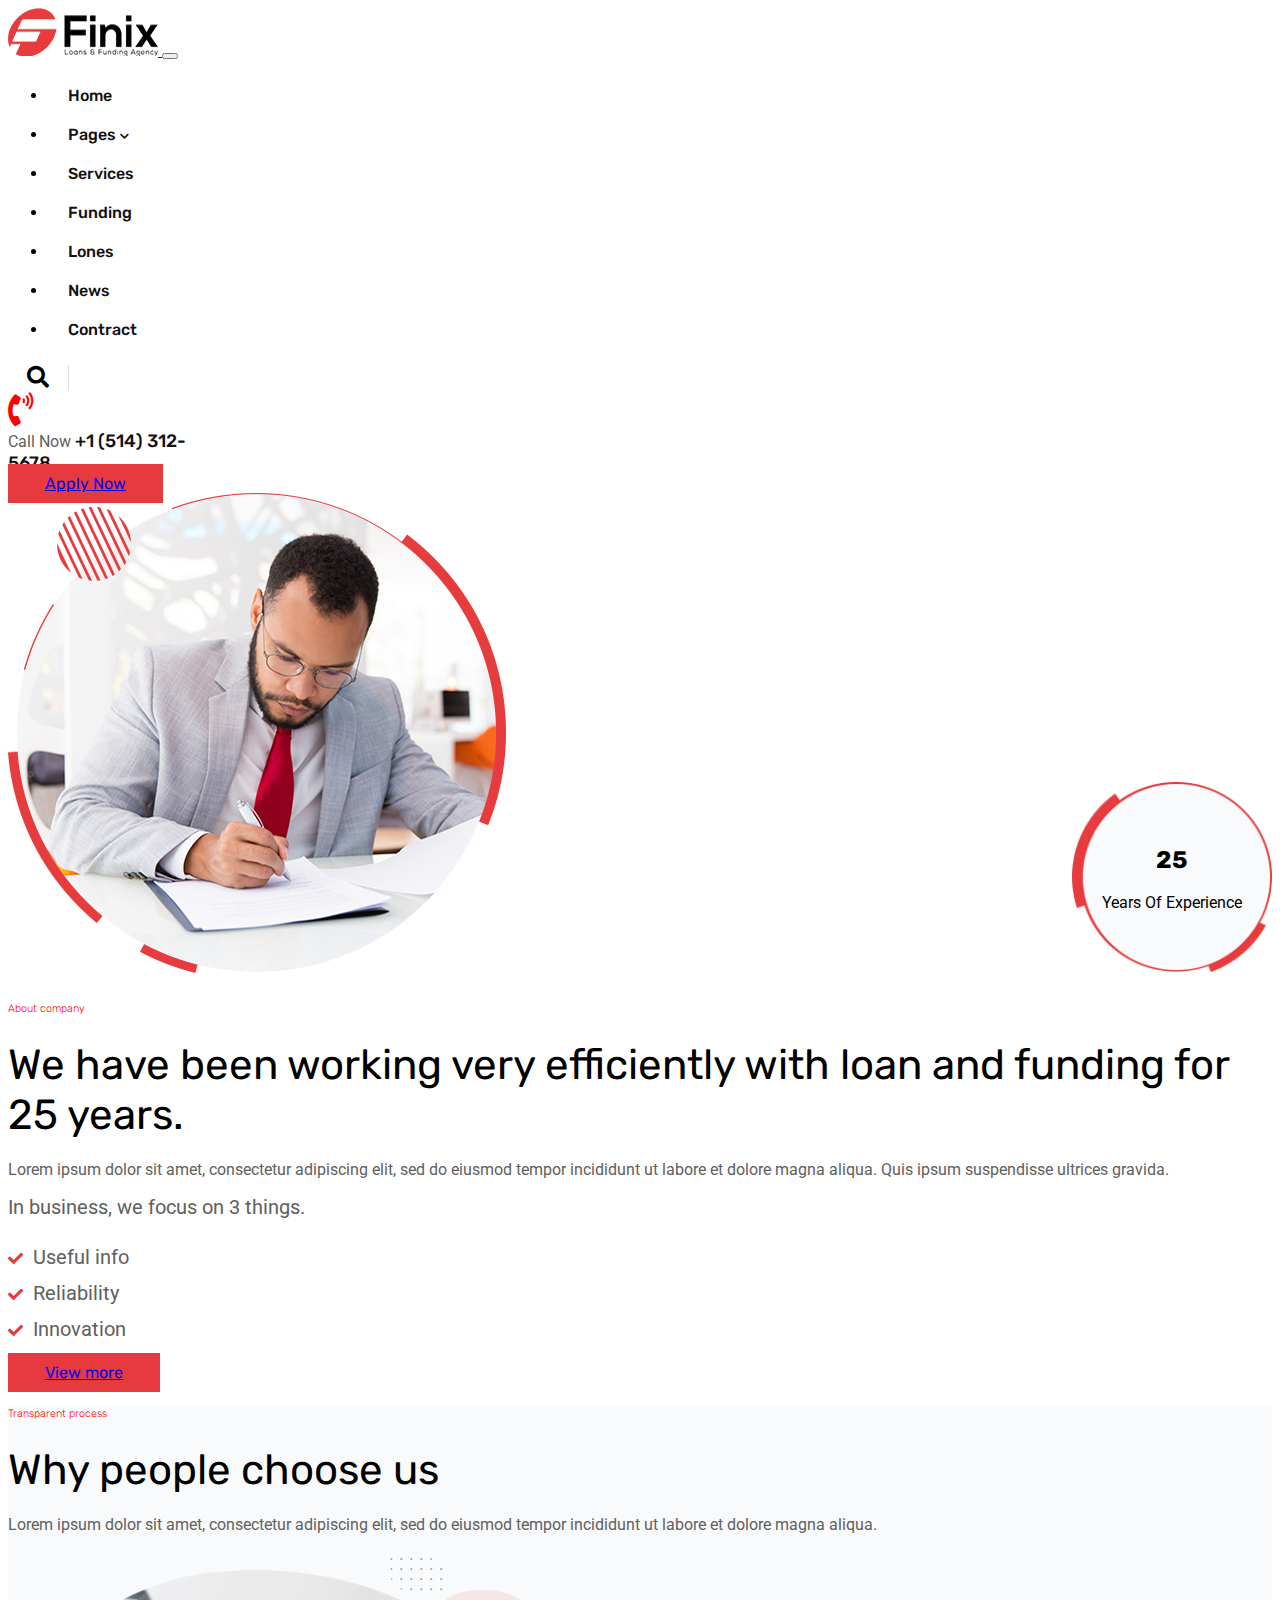
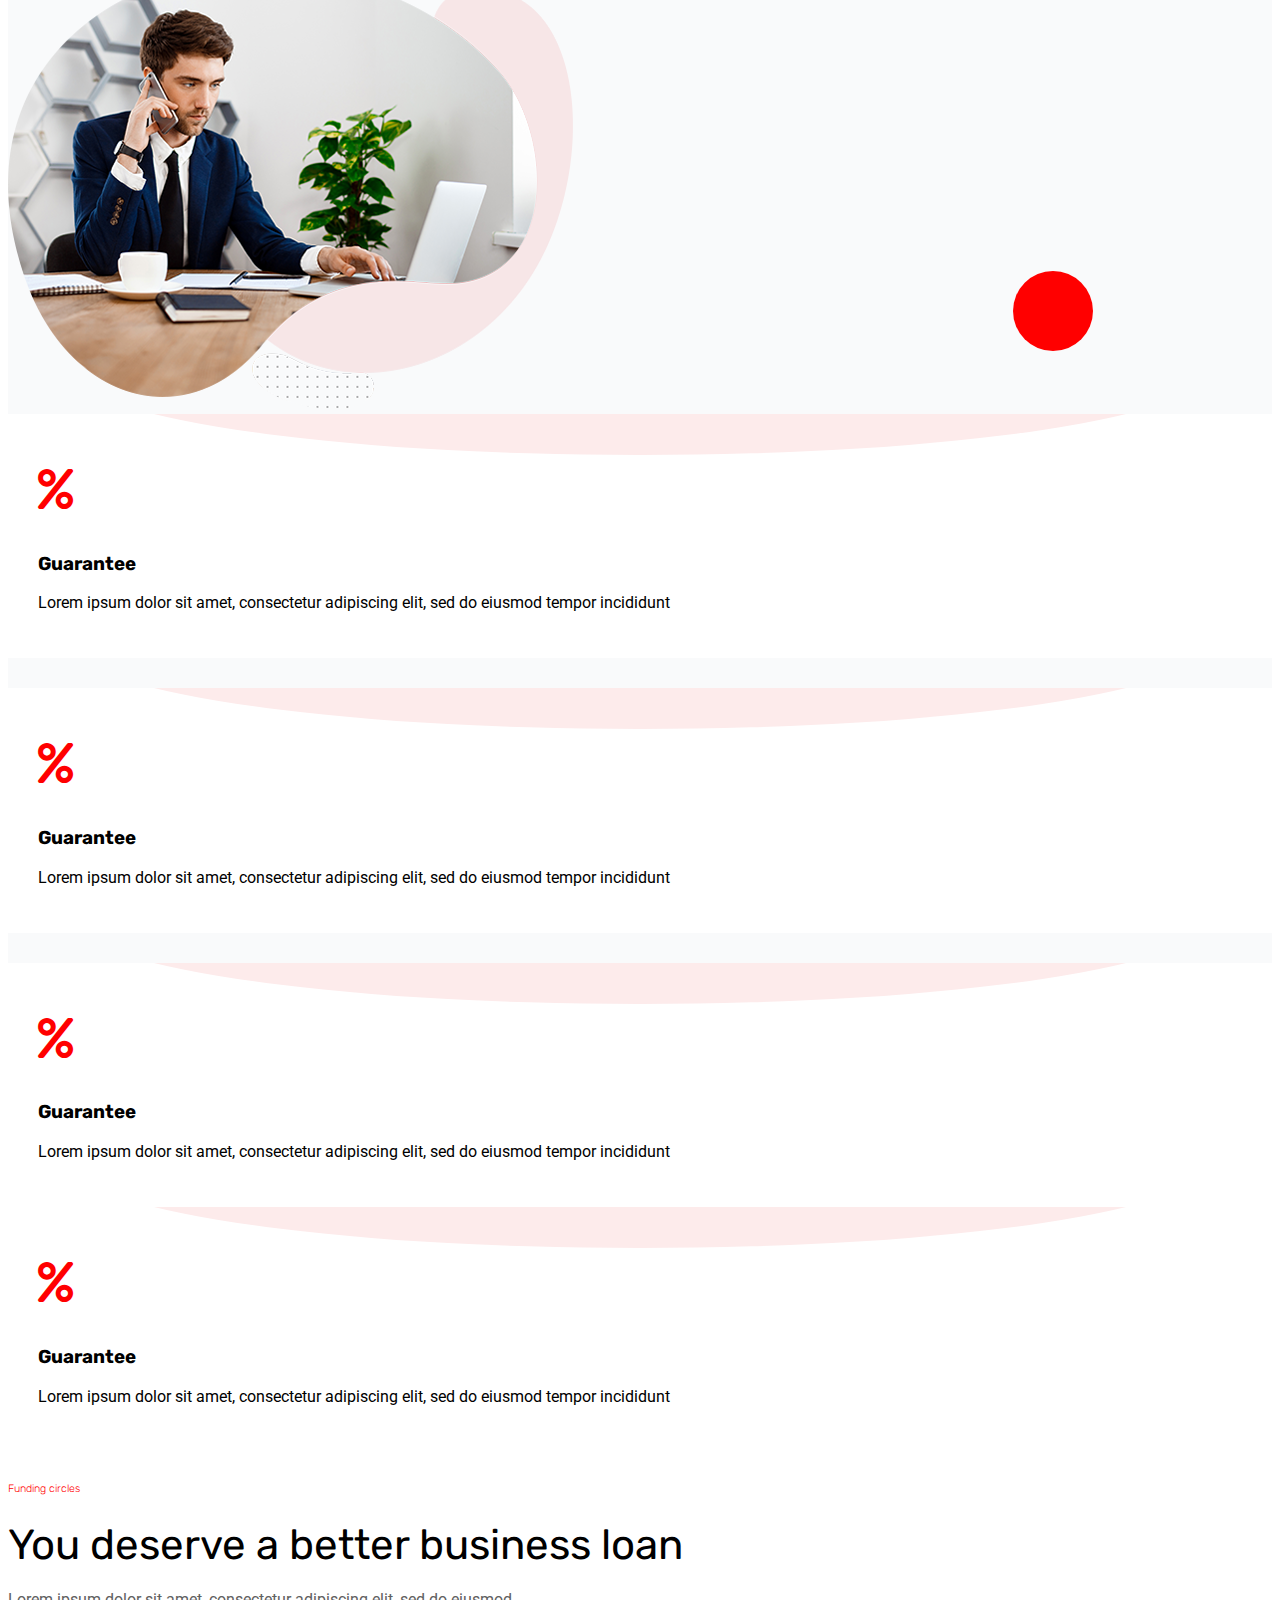
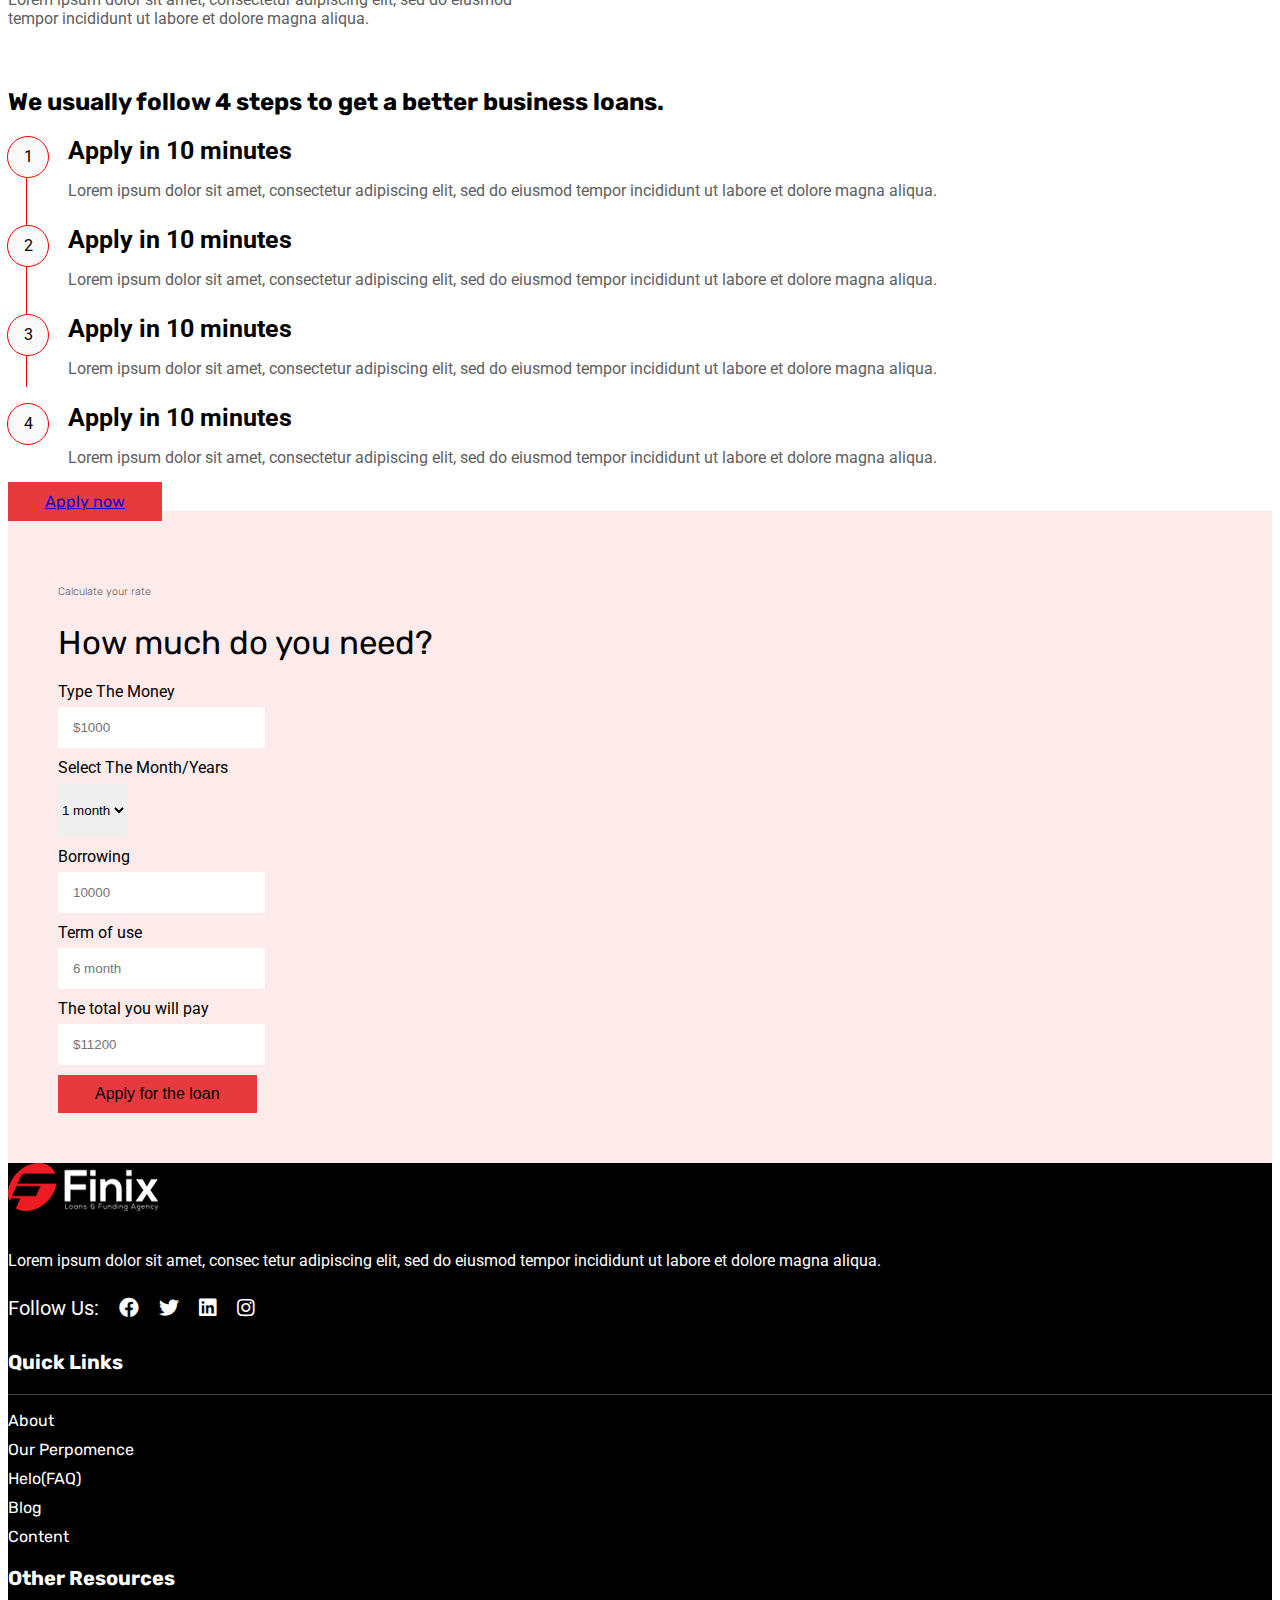
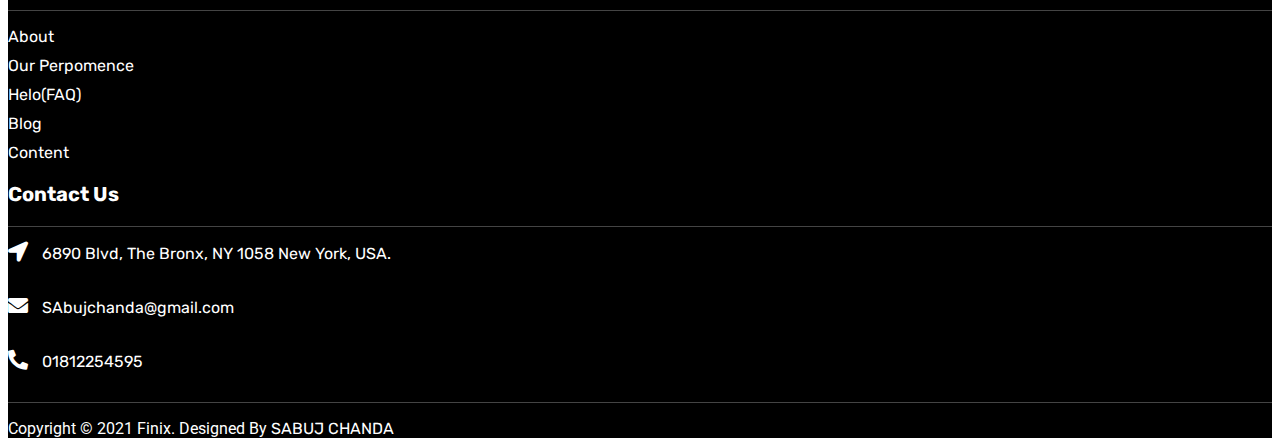
<file: News.html>
<!doctype html>
<html lang="en">
  <head>
    <!-- Required meta tags -->
    <meta charset="utf-8">
    <meta name="viewport" content="width=device-width, initial-scale=1">

    <!-- font-link -->
    <link href="https://fonts.googleapis.com/css2?family=Roboto:ital,wght@0,100;0,300;0,400;0,500;0,700;0,900;1,100;1,300;1,400;1,500;1,700;1,900&family=Rubik:ital,wght@0,300;0,400;0,500;0,600;0,700;0,800;0,900;1,300;1,400;1,500;1,600;1,700;1,800;1,900&display=swap" rel="stylesheet">

    <link rel="stylesheet" href="https://cdnjs.cloudflare.com/ajax/libs/font-awesome/5.15.3/css/all.min.css">

    <!-- Bootstrap CSS -->
    <link rel="stylesheet" href="https://stackpath.bootstrapcdn.com/bootstrap/5.0.0-alpha1/css/bootstrap.min.css" integrity="sha384-r4NyP46KrjDleawBgD5tp8Y7UzmLA05oM1iAEQ17CSuDqnUK2+k9luXQOfXJCJ4I" crossorigin="anonymous">

    <link rel="stylesheet" href="style.css">

    <title>Finix</title>
  </head>
  <body>

    <nav class="navbar navbar-expand-lg navbar-light main-header sticky-top">
      <div class="container-fluid">

        <a class="navbar-brand" href="#">
            <img src="img/logo.png" alt="">
        </a>

        <button class="navbar-toggler" type="button" data-toggle="collapse" data-target="#navbarSupportedContent" aria-controls="navbarSupportedContent" aria-expanded="false" aria-label="Toggle navigation">
          <span class="navbar-toggler-icon"></span>
        </button>

        <div class="collapse navbar-collapse" id="navbarSupportedContent">

            <ul class="navbar-nav ml-auto our-primary-menu">
                <li><a href="">Home</a></li>
                <li><a href="#">Pages <span class="icon"><i class="fas fa-chevron-down"></i></span></a>
                  <ul>
                    <li><a href="#">Dropdown Item</a></li>
                    <li><a href="#">Dropdown Item</a></li>
                    <li><a href="#">Dropdown Item</a></li>
                    <li><a href="#">Dropdown Item</a></li>
                    <li><a href="#">Dropdown Item</a></li>
                    <li><a href="#">Dropdown Item</a></li>
                  </ul>
                </li>
                <li><a href="#">Services</a></li>
                <li><a href="#">Funding</a></li>
                <li><a href="#">Lones</a></li>
                <li><a href="#">News</a></li>
                <li><a href="#">Contract</a></li>
            </ul>

            <div class="header-info d-flex align-items-center">
                <div class="header-search">
                    <span><i class="fas fa-search"></i></span>
                </div>
                <div class="header-call clearfix">
                    <div class="header-call-icon float-left mr-3 h-100">
                        <span><i class="fas fa-phone-volume"></i></span>
                    </div>
                    <div class="header-call-info">
                        <span class="d-block">Call Now</span>
                        <a class="d-block" href="tel:+15143125678">+1 (514) 312-5678</a>
                    </div>
                </div>
                <div class="header-button">
                    <a href="#" class="btn btn-primary">Apply Now</a>
                </div>
            </div>

        </div>
      </div>
    </nav>

   
    
    <section class="about-section py-5">
      <div class="container">
        <div class="row">
          <div class="col-lg-6">
            <div class="about-image">
              <img src="img/image44.png" alt="">
              <div class="about-img-text">
                <div class="about-text-inner">
                  <h2>25</h2>
                <p>Years Of Experience</p>
                </div>
              </div>
            </div>
          </div>
          <div class="col-lg-6">
            <div class="about-text">
              <div class="finix-text">
                <h6>About company</h6>
                <h2>We have been working very efficiently with loan and funding for 25 years.</h2>
                <p>Lorem ipsum dolor sit amet, consectetur adipiscing elit, sed do eiusmod tempor incididunt ut labore et dolore magna aliqua. Quis ipsum suspendisse ultrices gravida.</p>
                <strong>In business, we focus on 3 things.</strong>
                <ul>
                  <li>Useful info</li>
                  <li>Reliability</li>
                  <li>Innovation</li>
                </ul>
                <a href="#" class="btn btn-primary">View more</a>
              </div>
            </div>
          </div>
        </div>
      </div>
    </section>

    <section class="why-choose-us graybg py-5">
      <div class="container">
        <div class="row">
          <div class="col-lg-6">
            <div class="why-us-text">
              <div class="finix-text">
                <h6>Transparent process</h6>
                <h2>Why people choose us</h2>
                <p>Lorem ipsum dolor sit amet, consectetur adipiscing elit, sed do eiusmod tempor incididunt ut labore et dolore magna aliqua.</p>
                <img src="img/choose.png" alt="">
                <a href="#" class="play-animation-btn"><i class="far fa-play-circle"></i></a>
              </div>
            </div>
          </div>
          <div class="col-lg-6">
            <div class="row features-items">

              <div class="col-lg-6">
                <div class="features-item text-center mt-4">
                  <div class="ft-icon">
                    <i class="fas fa-percent"></i>
                  </div>
                  <h3>Guarantee</h3>
                  <p>Lorem ipsum dolor sit amet, consectetur adipiscing elit, sed do eiusmod tempor incididunt</p>
                </div>
              </div>
              <div class="col-lg-6">
                <div class="features-item text-center">
                  <div class="ft-icon">
                    <i class="fas fa-percent"></i>
                  </div>
                  <h3>Guarantee</h3>
                  <p>Lorem ipsum dolor sit amet, consectetur adipiscing elit, sed do eiusmod tempor incididunt</p>
                </div>
              </div>
              <div class="col-lg-6">
                <div class="features-item text-center">
                  <div class="ft-icon">
                    <i class="fas fa-percent"></i>
                  </div>
                  <h3>Guarantee</h3>
                  <p>Lorem ipsum dolor sit amet, consectetur adipiscing elit, sed do eiusmod tempor incididunt</p>
                </div>
              </div>
              <div class="col-lg-6">
                <div class="features-item text-center mtop4">
                  <div class="ft-icon">
                    <i class="fas fa-percent"></i>
                  </div>
                  <h3>Guarantee</h3>
                  <p>Lorem ipsum dolor sit amet, consectetur adipiscing elit, sed do eiusmod tempor incididunt</p>
                </div>
              </div>
             
            </div>

          </div>
        </div>
      </div>
    </section>

    <section class="text-section py-5">
      <div class="container">
        <div class="row">
          <div class="col-lg-12">
            <div class="finix-text text-center">
              <h6>Funding circles</h6>
              <h2>You deserve a better business loan</h2>
              <p>Lorem ipsum dolor sit amet, consectetur adipiscing elit, sed do eiusmod <br>tempor incididunt ut labore et dolore magna aliqua.</p>
            </div>
          </div>
        </div>
      </div>
    </section>

    <section class="apply-now-section py-5">
      <div class="container">
        <div class="row">
          <div class="col-lg-6">
            <div class="apply-now-left-text">
              <h2 class="mb-4">We usually follow 4 steps to get a better business loans.</h2>
              <div class="stop-timeline">
              <ul>
                <li data-counter="1">
                  <strong>Apply in 10 minutes</strong>
                  <p>Lorem ipsum dolor sit amet, consectetur adipiscing elit, sed do eiusmod tempor incididunt ut labore et dolore magna aliqua.</p>
                </li>
                <li data-counter="2">
                  <strong>Apply in 10 minutes</strong>
                  <p>Lorem ipsum dolor sit amet, consectetur adipiscing elit, sed do eiusmod tempor incididunt ut labore et dolore magna aliqua.</p>
                </li>
                <li data-counter="3">
                  <strong>Apply in 10 minutes</strong>
                  <p>Lorem ipsum dolor sit amet, consectetur adipiscing elit, sed do eiusmod tempor incididunt ut labore et dolore magna aliqua.</p>
                </li>
                <li data-counter="4">
                  <strong>Apply in 10 minutes</strong>
                  <p>Lorem ipsum dolor sit amet, consectetur adipiscing elit, sed do eiusmod tempor incididunt ut labore et dolore magna aliqua.</p>
                </li>
              </ul>
              </div>
              <a href="#" class="btn btn-primary mt-2">Apply now</a>
            </div>
          </div>
          <div class="col-lg-6">
            <div class="calculation-rate">
              <div class="finix-text text-center mb-3">
                <h6>Calculate your rate</h6>
                <h2>How much do you need?</h2>
              </div>
              <div class="calculation-form">
                <form action="#">

                 <div class="form-group">
                   <label for="type-money">Type The Money</label>
                   <input type="text"
                     class="form-control" name="" id="type-money" aria-describedby="helpId" placeholder="$1000">
                 </div>

                 <div class="form-group">
                   <label for="type-month">Select The Month/Years</label>
                   <select id="type-month" class="form-select" aria-label="Default select example">
                    <option selected>1 month</option>
                    <option value="1">2 month</option>
                    <option value="2">3 month</option>
                    <option value="3">4 month</option>
                    <option value="3">5 month</option>
                    <option value="3">6 month</option>
                    <option value="3">1 year</option>
                    <option value="3">2 year</option>
                  </select>
                 </div>

                 <div class="form-group">
                   <label for="type-bro">Borrowing</label>
                   <input type="text"
                     class="form-control" name="" id="type-bro" aria-describedby="helpId" placeholder="10000">
                 </div>
                 <div class="form-group">
                   <label for="type-term">Term of use</label>
                   <input type="text"
                     class="form-control" name="" id="type-term" aria-describedby="helpId" placeholder="6 month">
                 </div>
                 <div class="form-group">
                   <label for="type-total">The total you will pay</label>
                   <input type="text"
                     class="form-control" name="" id="type-total" aria-describedby="helpId" placeholder="$11200">
                 </div>

                 <button class="btn btn-primary w-100 mt-4">Apply for the loan</button>

                </form>
              </div>
            </div>
          </div>
        </div>
      </div>
    </section>

    
    

    
    <section class="footer">
      <div class="footer-top py-5">
        <div class="container">
          <div class="row">

            <div class="col-lg-3">
              <div class="footer-widget">
                <img src="img/logo2.png" alt="">
                <p>Lorem ipsum dolor sit amet, consec tetur adipiscing elit, sed do eiusmod tempor incididunt ut labore et dolore magna aliqua.</p>
                <div class="widget-social">
                  <ul>
                    <li><span>Follow Us:</span></li>
                    <li><a href="#"><i class="fab fa-facebook"></i></a></li>
                    <li><a href="#"><i class="fab fa-twitter"></i></a></li>
                    <li><a href="#"><i class="fab fa-linkedin"></i></a></li>
                    <li><a href="#"><i class="fab fa-instagram"></i></a></li>
                  </ul>
                </div>
              </div>
            </div>
            <div class="col-lg-3">
              <div class="footer-widget">
                <h3>Quick Links</h3>
                <ul>
                  <li><a href="#">About</a></li>
                  <li><a href="#">Our Perpomence</a></li>
                  <li><a href="#">Helo(FAQ)</a></li>
                  <li><a href="#">Blog</a></li>
                  <li><a href="#">Content</a></li>
                </ul>
              </div>
            </div>
            <div class="col-lg-3">
              <div class="footer-widget">
                <h3>Other Resources</h3>
                <ul>
                  <li><a href="#">About</a></li>
                  <li><a href="#">Our Perpomence</a></li>
                  <li><a href="#">Helo(FAQ)</a></li>
                  <li><a href="#">Blog</a></li>
                  <li><a href="#">Content</a></li>
                </ul>
              </div>
            </div>
            <div class="col-lg-3">
              <div class="footer-widget">
                <h3>Contact Us</h3>
                <div class="footer-contract">
                  <div class="footer-contract-item d-flex">
                   <span><i class="fas fa-location-arrow"></i></span>
                   <a href="#">6890 Blvd, The Bronx, NY 1058 New York, USA.</a>
                  </div>
                  <div class="footer-contract-item d-flex">
                   <span><i class="fas fa-envelope    "></i></span>
                   <a href="#">SAbujchanda@gmail.com</a>
                  </div>
                  <div class="footer-contract-item d-flex">
                   <span><i class="fas fa-phone-alt"></i></span>
                   <a href="tel:01812254595">01812254595</a> 
                  </div>
                </div>
              </div>
            </div>

          </div>
        </div>
      </div>
      <div class="footer-bootom text-center py-4">
        <div class="container">
          <div class="row">
            <div class="col-lg-12">
              <div class="copy-righttext">
                 <p> Copyright © 2021 Finix. Designed By <a href="#">SABUJ CHANDA</a> </p>
              </div>
            </div>
          </div>
        </div>
      </div>
    </section>
  


           

    <!-- Optional JavaScript -->
    <!-- Popper.js first, then Bootstrap JS -->
    <script src="https://cdn.jsdelivr.net/npm/popper.js@1.16.0/dist/umd/popper.min.js" integrity="sha384-Q6E9RHvbIyZFJoft+2mJbHaEWldlvI9IOYy5n3zV9zzTtmI3UksdQRVvoxMfooAo" crossorigin="anonymous"></script>
    <script src="https://stackpath.bootstrapcdn.com/bootstrap/5.0.0-alpha1/js/bootstrap.min.js" integrity="sha384-oesi62hOLfzrys4LxRF63OJCXdXDipiYWBnvTl9Y9/TRlw5xlKIEHpNyvvDShgf/" crossorigin="anonymous"></script>
  </body>
</html>
</file>
<file: style.css>
body,p,span{
    font-family: 'Roboto', sans-serif;
}
h1,h2,h3,h4,h5,h6,a{
    font-family: 'Rubik', sans-serif;
}
img{
    max-width: 100%;
}
.graybg{
    background-color: #f9fafb
}
.main-header .container-fluid,
.slider-section .container-fluid {
    max-width: 1480px;
}
.main-header{
    background-color: #fff;
}
/* button css */

.btn-primary{
    background: #e73a3e !important;
    border: #e73a3e;
    padding: 10px 37px;
    font-size: 16px;

    position:relative;
    z-index: 1;
}
.btn-primary::after{
    content: "";
    position: absolute;
    top: 0;
    left: 0;
    width: 0;
    height: 100%;
    background: #111;
    border: #111;
    z-index: -1;
    transition: .4s;  
}
.btn-primary:hover{
    border-color: #111;
}
.btn-primary:hover::after{
    width: 100%;
}
ul.our-primary-menu{}
ul.our-primary-menu li{}
ul.our-primary-menu li a{
    text-decoration: none;
    display: inline-block;
    color:#111;
    padding: 10px 20px;
    font-weight: 500;
}
ul.our-primary-menu li a:hover{}

/* Dropdown Menu */

ul.our-primary-menu li{
    position: relative;
}
ul.our-primary-menu li ul{
    position: absolute;
    top: 140%;
    left: 0;
    width: 200px;
    background: #fafafa;
    list-style: none;
    padding: 10px;
    box-shadow: 0px 0px 15px 0px rgba(0,0,0,0.1);

    opacity: 0;
    visibility: hidden;
    transition:all .5s ease-in-out;
}
ul.our-primary-menu li:hover ul{
    opacity: 1;
    visibility: visible;
    top: 130%;
}


ul.our-primary-menu li ul li{
    flex-direction: column;
}
ul.our-primary-menu li ul li a{}


.header-info{}
.header-call{
    width: 220px;
}
.header-search {
    width: 60px;
    text-align: center;
    font-size: 22px;
    margin-right: 20px;
    border-right: 1px solid #ddd;
}
.header-call-icon{
    font-size: 34px;
    color: red;

}
.header-call-info span{
    color: #606060;
}
.header-call-info a{
    font-weight: 500;
    color: #111;
    text-decoration: none;
    font-size: 18px;
}
.header-button{}

/* slider/banner css */
.slider-section{
    background: url(img/main-banner2.jpg) no-repeat top center;
    background-size: cover;
    background-attachment: fixed;
    
}
.slider-content h6{
    color: #e73a3e;
    font-weight: 400;
}
.slider-content h1{
    font-size: 60px;
    margin-top: 30px;
    margin-bottom: 20px;    
}
.slider-content p{
    color: #606060;
    font-weight: 400;
    font-size: 20px;
    
}
.slider-content-wrap{
    height: 100vh;
    display: flex;
    align-items: center;
    position: relative;
    margin-top: 100px;
}
.header-social{
    position: absolute;
    left: 0;
    bottom: 0;
}
.header-social ul{
    list-style: none;
    padding-left: 0;
}
.header-social ul li span{
    font-size: 18px;
    display: inline-block;
    margin-right: 50px;
    position: relative;
}
.header-social ul li span::after{
    content: "";
    height: 1px;
    width: 32px;
    background: #111;
    position: absolute;
    top: 15px;
    left: 86px;
}
.header-social ul li{}
.header-social ul li a{
    text-decoration: none;
    display: inline-block;
    padding: 0 15px;
    color: #111;
    font-size: 20px;
}
.icon{
    font-size: 10px;
}

/* logo section css */
.logo-section{
    border-bottom: 1px solid #ddd;
}
.client-logo{}
.client-logo ul{
    list-style-type: none;
    padding-left: 0;
}

/* about section */

.about-image{
    position: relative;
}
.about-img-text{
    position: absolute;
    right: 0;
    bottom: 0;
    background: url(img/shape.png);
    height: 200px;
    width: 200px;
    background-size: contain;
    background-repeat: no-repeat;
    text-align: center;
    background-position: center;
    display: flex;
   align-items: center;
   justify-content: center;
}
.about-text{}
.finix-text h6{
    font-weight: 300;
    color: red;
}
.finix-text h2{
    font-weight: 400;
    font-size: 42px;
    margin: 20px 0;
}
.finix-text p{
    font-size: 16px;
    color: #606060;
}
.finix-text strong{
    font-size: 20px;
    color: #606060;
    font-weight: 400;
    
}
.finix-text ul{
    list-style-type: none;
    margin-top: 20px;
    padding-left: 0;
}
.finix-text ul li{
    color: #606060;
    font-weight: 400;
    font-size: 20px;
    padding: 6px 0;
}
.finix-text ul li::before{
    content: "\f00c";
    font-family: 'Font Awesome 5 free';
    font-weight: 600;
    color: #e73a3e;
    display: inline-block;
    margin-right: 10px;
    font-size: 15px;
}
/* why choose us */
.features-item{
    background: #fff;
    padding: 30px;
    margin-bottom: 30px;

    position: relative;
    overflow: hidden;
    transition: .5s;
}
.features-item:hover{
    transform: translateY(-10px);
}
.features-item::before{
    content: "";
    position: absolute;
    top: -130px;
    left: 0;
    right: 0;
    margin: auto;
    width: 90%;
    height: 70%;
    background: #fdebeb;
    border-radius: 50%;
}
.features-item .ft-icon{
    position: relative;
    z-index: 1;
}
.features-item .ft-icon i{
    color: red;
    height: 90px;
    width: 90px;
    line-height: 90px;
    background: #fff;
    border-radius: 50%;
    font-size: 40px;  
}
.features-item:hover .ft-icon i{
    color: #fff;
    background: red;
}
.mtop4{
    margin-top: -30px;
}
.ft-icon h3{}
.ft-icon p{}

.finix-text{
    position: relative;
}

.play-animation-btn{
    width: 80px;
    height: 80px;
    display: inline-block;
    font-size: 50px;
    color: red;
    line-height: 80px;
    border-radius: 50%;
    position: absolute;
    right: 179px;
    bottom: 63px;
    text-align: center;
    background: #fff
}
.play-animation-btn::before{
    content: "";
    width: 80px;
    height: 80px;
    position: absolute;
    background: red;
    left: 0;
    top: 0;
    border-radius: 50%;
    animation: btnanimation 1.6s ease-out infinite ;
}
@keyframes btnanimation {
    0%, 30%  {transform: scale(0); opacity:1;}
    50%  {transform: scale(1.5); opacity:.7;}
    100% {transform: scale(2); opacity:0;}

  }

  /* apply-now-section */
  .apply-now-section{}
  .apply-now-left-text{
      margin-top: 60px;
  }

  .stop-timeline{}
  .stop-timeline ul{
      list-style-type: none;
      padding-left: 60px;
      position: relative;
  }
  .stop-timeline ul::before{
      content: "";
      position: absolute;
      left: 18px;
      top: 10px;
      width: 1px;
      height: calc(100% - 90px);
      background: red;
  }
  .stop-timeline ul li{
      margin-bottom: 25px;
      position: relative;
  }
  .stop-timeline ul li::before{
      content: attr(data-counter);
      position: absolute;
      left: -61px;
      top: 0;
      height: 40px;
      width: 40px;
      background: #f9f9f9;
      border: 1px solid red;
      border-radius: 50%;
      line-height: 40px;
      text-align: center;
  }
  .stop-timeline ul li strong{
    font-size: 25px;
    display: block;
    margin-bottom: 10px;
  }
  .stop-timeline ul li p{
      color: #606060;
  }
   .calculation-rate{
      background-color: #fdebeb;
      padding: 50px;
  } 
  .calculation-rate .finix-text{}
  .calculation-rate .finix-text h2{
      font-size: 33px;
  }
  .calculation-rate .finix-text h6{
      color: #606060;
  }

.calculation-rate .form-group{
    margin-bottom: 10px;
}
.calculation-rate .form-group input{
    border: none;
    border-radius: 0;
    padding: 13px 15px;
}
.calculation-rate .form-group select{
    border: none;
    border-radius: 0;
    height: 54px;
}
.calculation-rate .form-group label{
    margin-bottom: 6px;
    display: block;

}

/* call-to-action-bg css */

.call-to-ac-bg{
    background-color: #e73a3e;
    padding: 60px 40px;
    border-radius: 6px;
    color: #fff;
}
.call-to-ac-bg h2{
    font-size: 30px;
    font-weight: 400;
    border-right: 1px solid #fff;
}
.coll-to-ac-phone{
    margin-top: 5px;
}
.coll-to-ac-phone span{
    width: 60px;
    height: 60px;
    line-height: 60px;
    background: #fff;
    color: #e73a3e;
    border-radius: 50%;
    text-align: center;
    font-size: 37px;
}
.coll-to-ac-phone a{
    text-decoration: none;
    color: #fff;
    font-size: 30px;
    margin-left: 20px;
    
}

/* our-company-valous css */

.company-value{}
.valus-item{
    margin-bottom: 15px;
}
.valus-item .value-icon{
    font-size: 35px;
    color: #e73a3e;
    margin-right: 20px;
}
.value-text{}
.value-text h3{}
.value-text p{
    color: #606060;
}
.company-image img{
    margin-top: 70px;
}

/* services css */

.services-section{
    background-color: #f9fafb;
    padding-bottom: 20px;
    margin-bottom: 50px !important;
}

.servicess-tab-item{
    border-bottom: 2px solid #ddd;
    padding-bottom: 20px;
    margin-bottom: 50px !important;
    
}
.servicess-tab-item li{
    flex: 1 1 auto;
    
}
.servicess-tab-item li a{}
.servicess-tab-item li a span i{
    width: 80px;
    height: 80px;
    line-height: 80px;
    background-color: #fff;
    color: #666;
    border-radius: 50%;
    text-align: center;
    font-size: 40px;
    
}
.servicess-tab-item li a.active span i{
    color: red;
}
.servicess-tab-item li a.active{
    position: relative;
}
.servicess-tab-item li a.active::after{
    content: "";
    position: absolute;
    width: 100% ;
    height: 2px;
    left: 0;
    bottom: -22px;
    background-color: red;
    display: block;
}
.servicess-tab-item li a strong{
    color: black;
    font-size: 20px;
}
.services-text{}
.services-text ul{
    list-style-type: none;
    padding-left: 0;
    
}
.services-text ul li::before{
    content: "";
    width: 10px ;
    height: 10px;
    background-color: red;
    display: inline-block;
    border-radius: 50%;
    margin-right: 12px;
}

/* testimonial css */

.testimonial-section{}
.testimonial-text{}
.testimonial-text p{
    font-size: 23px;
}
.clients-details{}
.clients-details h5{
    color: red;
    margin-bottom: 0;
}
.clients-details p{
    font-size: 20px;
    font-weight: 300;
}
.testimonal-img{}
.testimonal-img img{}

/* team-section css */

.team-section{
    background-color: #fafbfc;
}
.team-member{}
.team-img{
    position: relative;
}
.team-img img{
    width: 100%;
    height: auto;
}
.solail-icon-team{
    position: absolute;
    left: 0;
    right: 0;
    bottom: 0;
    margin: auto;
}
.solail-icon-team ul{
    list-style-type: none;
    text-align: center;
    padding-left: 0;
    margin-bottom: 25px;
}
.solail-icon-team ul li{
    display: inline-block;

    transition: .5s ease-in-out;
    transform: translateY(50px);
    opacity: 0;
    visibility: hidden;
}
.team-img:hover .solail-icon-team ul li{
    opacity: 1;
    visibility: visible;
    transform: translateY(0);
    
}
.team-img .solail-icon-team ul li:nth-child(1){
    transition-delay: .2s;
}
.team-img .solail-icon-team ul li:nth-child(2){
    transition-delay: .3s;
}
.team-img .solail-icon-team ul li:nth-child(3){
    transition-delay: .4s;
}
.team-img .solail-icon-team ul li:nth-child(4){
    transition-delay: .5s;
}
.solail-icon-team ul li a{
    display: block;
    font-size: 25px;
    background: #fff;
    width: 50px;
    height: 50px;
    line-height: 50px;
    border-radius: 50%;
    color: #000;
    transition: .4s;
}
.solail-icon-team ul li a:hover{
    background-color: red;
    color: #fff;
}
.team-text{
    margin-top: 23px;
}
.team-text h5{
    color: red;
    margin-bottom: 3px;
}
.team-text p{
    color: #606060;
}

/* blog-section */

.blog-item{
    
}
.blog-img{}
.blog-img img{
    max-width: 100%;
}
.blog-text{
    padding: 15px 0;
}
.blog-text p{
    color: #e73a3e;
    font-size: 18px;
}
.blog-text h2{
    margin-bottom: 12px;
}
.blog-text h2 a{
    color: #111;
    text-decoration: none;
    font-size: 25px;
    transition: .4s;
}

.blog-text a{
    color: #111;
    text-decoration: none;
    font-size: 18px;
    transition: .5s;
}

.blog-item:hover .blog-text a{
    letter-spacing: 1.5px;
    color: #e73a3e;
}
.blog-item:hover .blog-text h2 a{
    letter-spacing: 0;
    color: #111;
}
.blog-text h2 a:hover{
    color: #e73a3e !important;
}

/* footer css */
.footer{
    background-color:black;
    color: #fff;
   
}
.footer a{
    color: #fff;
    text-decoration: none;
    
}
.footer-widget ul{
    list-style-type: none;
    padding-left: 0;
    margin-left: 0;
    
}
.footer-widget h3{
    font-size: 20px;
    padding-bottom: 20px;
    margin-bottom: 13px;
    border-bottom: 1px solid #444;
}
.footer-widget ul li{
    margin: 10px 0;
}
.footer-widget ul li a{
    transition: .4s;
}
.footer-widget ul li a:hover{
    letter-spacing: 1.5px;
    color: #e73a3e;
}
.footer-widget .widget-social{}
.footer-widget .widget-social ul{
    display: flex;
}
.footer-widget .widget-social ul li{
    margin: 0;
    padding: 10px 0;
}
.footer-widget .widget-social ul li span{
    font-size: 20px;
    margin-right: 10px;
    display: inline-block;
}
.footer-widget .widget-social ul li a{
    padding:10px 10px;
    font-size: 20px;
}
.footer-widget img{
    margin-bottom: 20px;
}
.footer-top{
    border-bottom: 1px solid #444;
}
.copy-righttext p{
    margin-bottom: 0;
}

.footer-contract{}
.footer-contract-item{
    margin-bottom: 30px;
}
.footer-contract-item span{
    margin-right: 10px;
    display: inline-block;
    font-size: 20px;
}
.footer-contract-item span i{}
.footer-contract-item a{}
</file>
